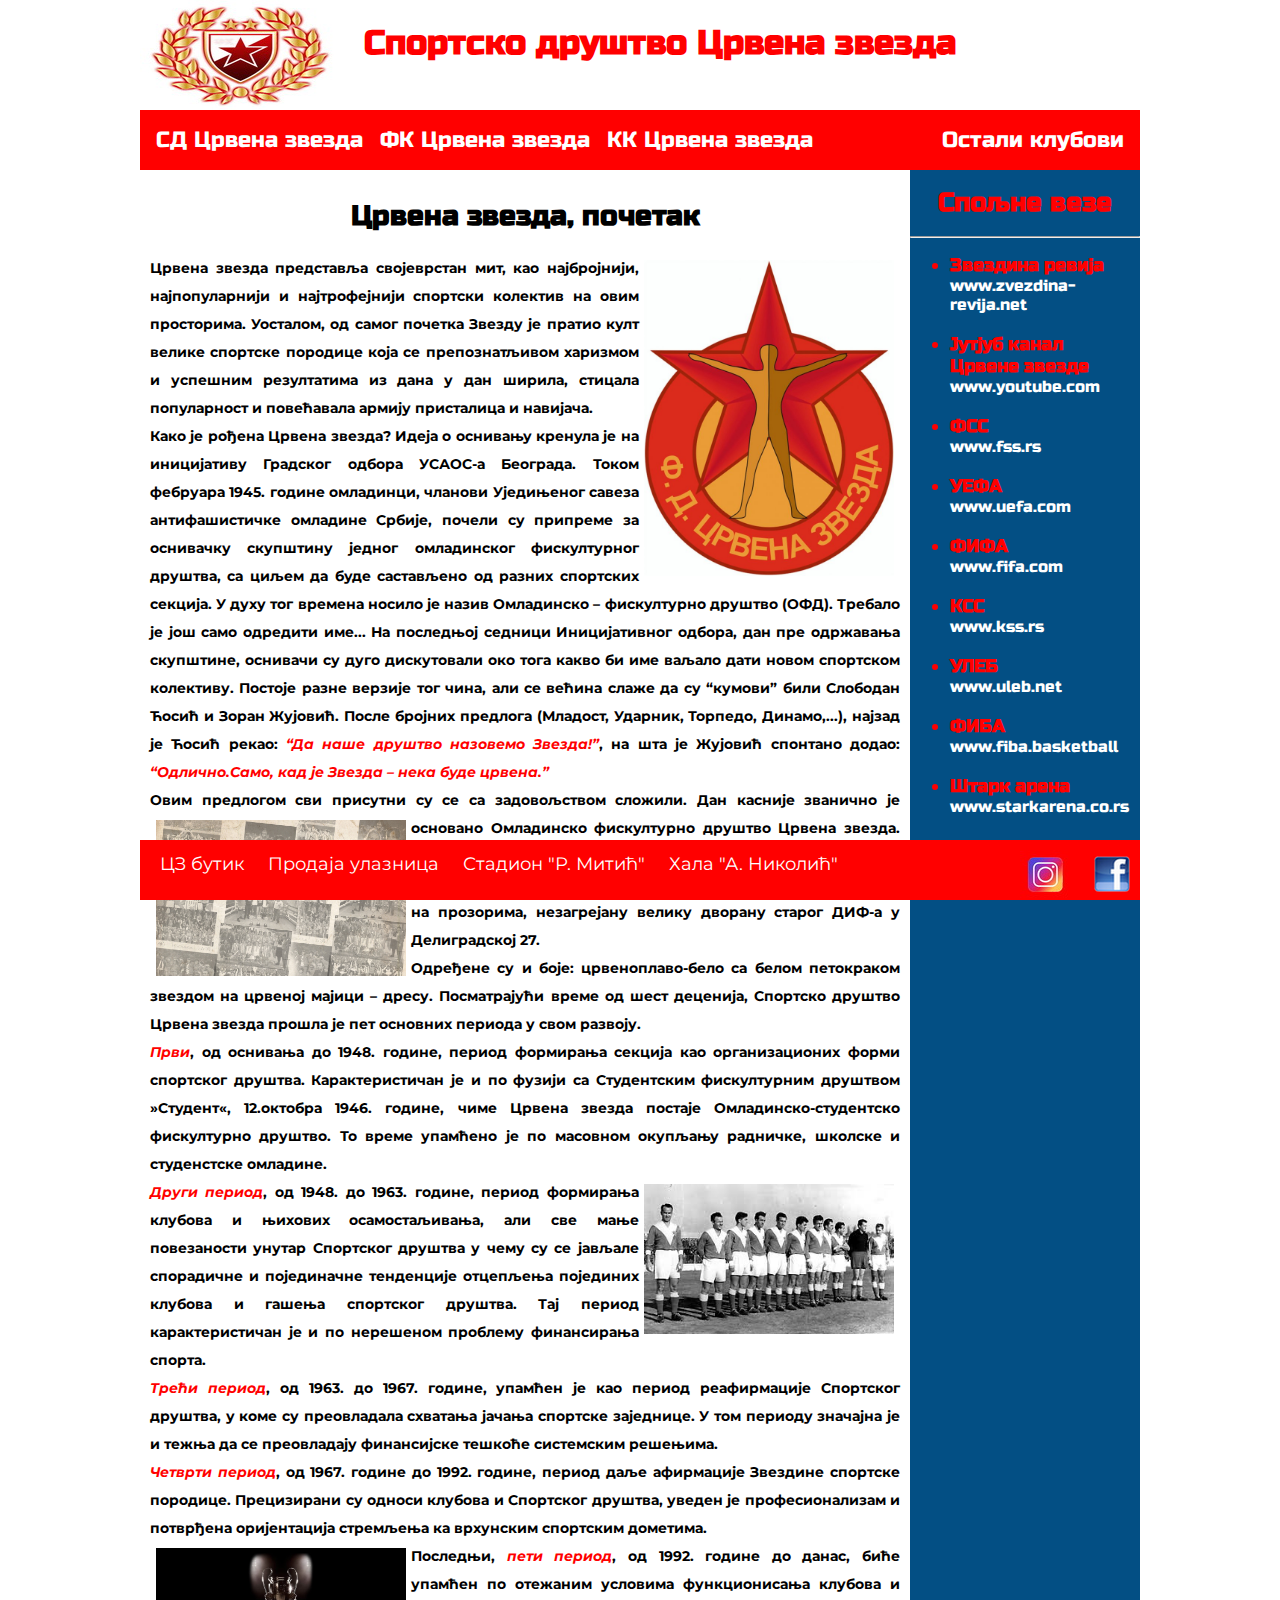
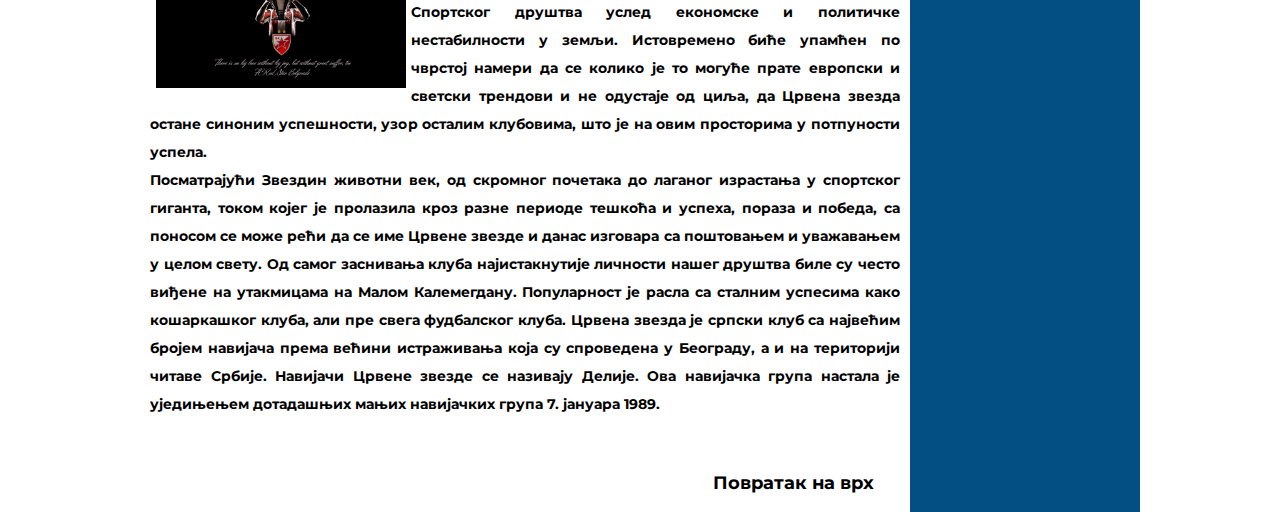
<file: Projekat1/index.html>
<!DOCTYPE Html>
<html>
<head>
<title>СД Црвена Звезда</title>
<meta charset="utf-8">
<meta name="description" content="Istorija sportskog drustva Crvena zvezda. Sve o fudbalskom, kosarkaskom i ostalim klubovima iz porodice Crvena zvezda">
<meta name="keywords" content="SD Crvena Zvezda,FK Crvena Zvezda, KK Crvena Zvezda, CZ, crveno beli, stadion, hala, cz butik ">
<meta name="author" content="Sasa Jaic">
<style>
body {
margin: 0 auto;
width: 1000px
}
</style>
<link href="https://fonts.googleapis.com/css?family=Cabin+Sketch|Encode+Sans+Condensed|Permanent+Marker|Poiret+One|Russo+One" rel="stylesheet">
<link href="https://fonts.googleapis.com/css?family=Montserrat|Open+Sans" rel="stylesheet">
<link rel="stylesheet" style="text/css" href="css/index.css">
</head>
<body>
<header>
<div id="headerImg"><img src="img/grb200x100.jpg" alt="Crvena zvezda"></div>
<h1 id="headerh1">Спортско друштво Црвена звезда</h1>

</header>
<nav>
<ul class="bar">

<li><a href="index.html">СД Црвена звезда</a></li>
<li><a href="FKCZ.html">ФК Црвена звезда</a></li>
<li><a href="KKCZ.html">КК Црвена звезда</a></li>
<li class="fon"><a  href="#">Остали клубови</a>
<ul class="padajuciBar">
<li><a href="https://sr.wikipedia.org/wiki/%D0%92%D0%9A_%D0%A6%D1%80%D0%B2%D0%B5%D0%BD%D0%B0_%D0%B7%D0%B2%D0%B5%D0%B7%D0%B4%D0%B0"target="_blank">Ватерполо клуб</a></li>
<li><a href="https://en.wikipedia.org/wiki/OK_Crvena_Zvezda"target="_blank">Одбојкашки клуб</a></li>
<li><a href="https://sr.wikipedia.org/wiki/%D0%90%D0%9A_%D0%A6%D1%80%D0%B2%D0%B5%D0%BD%D0%B0_%D0%B7%D0%B2%D0%B5%D0%B7%D0%B4%D0%B0"target="_blank">Атлетски клуб</a></li>
<li><a href="https://sr.wikipedia.org/sr-el/%D0%A2%D0%B5%D0%BA%D0%B2%D0%BE%D0%BD%D0%B4%D0%BE_%D0%BA%D0%BB%D1%83%D0%B1_%D0%A6%D1%80%D0%B2%D0%B5%D0%BD%D0%B0_%D0%B7%D0%B2%D0%B5%D0%B7%D0%B4%D0%B0"target="_blank">Теквондо клуб</a></li>
<li><a href="https://sr.wikipedia.org/wiki/%D0%8F%D0%9A_%D0%A6%D1%80%D0%B2%D0%B5%D0%BD%D0%B0_%D0%B7%D0%B2%D0%B5%D0%B7%D0%B4%D0%B0"target="_blank">Џудо клуб</a></li>
<li><a href="https://sr.wikipedia.org/wiki/%D0%A0%D0%9A_%D0%A6%D1%80%D0%B2%D0%B5%D0%BD%D0%B0_%D0%B7%D0%B2%D0%B5%D0%B7%D0%B4%D0%B0"target="_blank">Рукометни клуб</a></li>
<li><a href="https://en.wikipedia.org/wiki/TK_Crvena_Zvezda"target="_blank">Тениски клуб</a></li>
<li><a href="https://sr.wikipedia.org/sr-el/%D0%92%D0%B5%D1%81%D0%BB%D0%B0%D1%87%D0%BA%D0%B8_%D0%BA%D0%BB%D1%83%D0%B1_%D0%A6%D1%80%D0%B2%D0%B5%D0%BD%D0%B0_%D0%B7%D0%B2%D0%B5%D0%B7%D0%B4%D0%B0"target="_blank">Веслачки клуб</a></li>
<li><a href="https://sr.wikipedia.org/wiki/%D0%A1%D0%9A_%D0%A6%D1%80%D0%B2%D0%B5%D0%BD%D0%B0_%D0%B7%D0%B2%D0%B5%D0%B7%D0%B4%D0%B0"target="_blank">Стрељачки клуб</a></li>
<li><a href="https://sr.wikipedia.org/wiki/%D0%9F%D0%9A_%D0%A6%D1%80%D0%B2%D0%B5%D0%BD%D0%B0_%D0%B7%D0%B2%D0%B5%D0%B7%D0%B4%D0%B0"target="_blank">Пливачки клуб</a></li>
<li><a href="https://sr.wikipedia.org/sr-el/%D0%91%D0%BE%D0%BA%D1%81%D0%B5%D1%80%D1%81%D0%BA%D0%B8_%D0%BA%D0%BB%D1%83%D0%B1_%D0%A6%D1%80%D0%B2%D0%B5%D0%BD%D0%B0_%D0%B7%D0%B2%D0%B5%D0%B7%D0%B4%D0%B0"target="_blank">Бокс клуб</a></li>
<li><a href="https://sr.wikipedia.org/sr-el/%D0%A1%D0%9A%D0%A5%D0%9B_%D0%A6%D1%80%D0%B2%D0%B5%D0%BD%D0%B0_%D0%B7%D0%B2%D0%B5%D0%B7%D0%B4%D0%B0"target="_blank">Хокејашки клуб</a></li>
</ul>
</li>
</ul>
</nav>
<div class="container">

<div class="content">
<h1 class="h1content">Црвена звезда, почетак<h1>
<p><a href="https://xdn.tf.rs/2015/05/07/FK-Crvena-Zvezda-grb-2-670x848.jpg" target="_blank"><img id="imgRight" src="img/1aa.jpg" alt="znackacz"></a>
Црвена звезда представља својеврстан мит, као најбројнији, најпопуларнији и најтрофејнији спортски колектив на овим просторима. Уосталом, од самог почетка Звезду је пратио култ велике спортске породице која се препознатљивом харизмом и успешним резултатима из дана у дан ширила, стицала популарност и повећавала армију присталица и навијача.<br>
Како је рођена Црвена звезда? Идеја о оснивању кренула је на иницијативу Градског одбора УСАОС-а Београда. Током фебруара 1945. године омладинци, чланови Уједињеног савеза антифашистичке омладине Србије, почели су припреме за оснивачку скупштину једног омладинског фискултурног друштва, са циљем да буде састављено од разних спортских секција. У духу тог времена носило је назив Омладинско – фискултурно друштво (ОФД). Требало је још само одредити име...
На последњој седници Иницијативног одбора, дан пре одржавања скупштине, оснивачи су дуго дискутовали око тога какво би име ваљало дати новом спортском колективу. Постоје разне верзије тог чина, али се већина слаже да су “кумови” били Слободан Ћосић и Зоран Жујовић. После бројних предлога (Младост, Ударник, Торпедо, Динамо,...), најзад је Ћосић рекао: <em>“Да наше друштво назовемо Звезда!”</em>, на шта је Жујовић спонтано додао:
<em>“Одлично.Само, кад је Звезда – нека буде црвена.”</em> <br>Oвим предлогом сви присутни су се са задовољством сложили.
<a href="http://sd-crvenazvezda.net/wordpress/wp-content/uploads/2016/05/Pozadina4.jpg" target="_blank"><img id="imgLeft" src="img/1b.jpg" alt="albumcz"></a>
 Дан касније званично је основано Омладинско фискултурно друштво Црвена звезда. Тог 4.марта 1945.године, прохладно ветровито јутро није спречило многе београдске омладинце да напуне, без стакала на прозорима, незагрејану велику дворану старог ДИФ-а у Делиградској 27.<br>
Одређене су и боје: црвеноплаво-бело са белом петокраком звездом на црвеној мајици – дресу.

 Посматрајући време од шест деценија, Спортско друштво Црвена звезда прошла је пет основних периода у свом развоју.<br>
 <em>Први</em>, од оснивања до 1948. године, период формирања секција као организационих форми спортског друштва. Карактеристичан је и по фузији са Студентским фискултурним друштвом »Студент«, 12.октобра 1946. године, чиме Црвена звезда постаје Омладинско-студентско фискултурно друштво. То време упамћено је по масовном окупљању радничке, школске и студенстске омладине.<br><a href="http://i41.tinypic.com/10fqp9k.jpg" target="_blank"><img id="imgRight" src="img/1c.jpg" alt="timcz"></a>
 <em>Други период</em>, од 1948. до 1963. године, период формирања клубова и њихових осамостаљивања, али све мање повезаности унутар Спортског друштва у чему су се јављале спорадичне и појединачне тенденције отцепљења појединих клубова и гашења спортског друштва. Тај период карактеристичан је и по нерешеном проблему финансирања спорта.<br>
 <em>Трећи период</em>, од 1963. до 1967. године, упамћен је као период реафирмације Спортског друштва, у коме су преовладала схватања јачања спортске заједнице. У том периоду значајна је и тежња да се преовладају финансијске тешкоће системским решењима.<br>
 <em>Четврти период</em>, од 1967. године до 1992. године, период даље афирмације Звездине спортске породице. Прецизирани су односи клубова и Спортског друштва, уведен је професионализам и потврђена оријентација стремљења ка врхунским спортским дометима.
<br>
<a href="http://oi51.tinypic.com/2njgiyv.jpg" target="_blank"><img id="imgLeft" src="img/1d.jpg" alt="pehar91"></a>
 Последњи,<em> пети период</em>, од 1992. године до данас, биће упамћен по отежаним условима функционисања клубова и Спортског друштва услед економске и политичке нестабилности у земљи. Истовремено биће упамћен по чврстој намери да се колико је то могуће прате европски и светски трендови и не одустаје од циља, да Црвена звезда остане синоним успешности, узор осталим клубовима, што је на овим просторима у потпуности успела.<br>
 Посматрајући Звездин животни век, од скромног почетака до лаганог израстања у спортског гиганта, током којег је пролазила кроз разне периоде тешкоћа и успеха, пораза и победа, са поносом се може рећи да се име Црвене звезде и данас изговара са поштовањем и уважавањем у целом свету. 
 Од самог заснивања клуба најистакнутије личности нашег друштва биле су често виђене на утакмицама на Малом Калемегдану. Популарност је расла са сталним успесима како кошаркашког клуба, али пре свега фудбалског клуба. Црвена звезда је српски клуб са највећим бројем навијача према већини истраживања која су спроведена у Београду, а и на територији читаве Србије. Навијачи Црвене звезде се називају Делије. Ова навијачка група настала је уједињењем дотадашњих мањих навијачких група 7. јануара 1989.
</p>
<div id="buttonTop"><a class="toplook" href="#top">Повратак на врх</a></div>
</div>
<div class="sidebar">
<h1 class="h1sidebar">Спољне везе</h1>
<hr>
<ul class="sidelinks">
<li class="side">Звездина ревија</li>
<a href="http://sd-crvenazvezda.net/zvezdina-revija/" target="_blank">www.zvezdina-revija.net</a><br>
<br>
<li class="side">Јутјуб канал<br>Црвене звезде</li>
<a href="https://www.youtube.com/channel/UCgONdflkLRAluyngeXsmT4w" target="_blank">www.youtube.com</a><br>
<br>
<li class="side">ФСС</li>
<a href="http://www.fss.rs/" target="_blank">www.fss.rs</a><br>
<br>
<li class="side">УЕФА</li>
<a href="https://www.uefa.com/" target="_blank">www.uefa.com</a><br>
<br>
<li class="side">ФИФА</li>
<a href="https://www.fifa.com/worldcup/" target="_blank">www.fifa.com</a><br>
<br>
<li class="side">KСС</li>
<a href="http://www.kss.rs/" target="_blank">www.kss.rs</a><br>
<br>
<li class="side">УЛЕБ</li>
<a href="http://www.euroleague.net/" target="_blank">www.uleb.net</a><br>
<br>
<li class="side">ФИБА</li>
<a href="http://www.fiba.basketball/" target="_blank">www.fiba.basketball</a><br>
<br>
<li class="side">Штарк арена</li>
<a href="http://starkarena.co.rs/" target="_blank">www.starkarena.co.rs</a><br>
</ul>
</div>

</div>
<footer>
<p class="footer">
<span class="footer-links"><a href="http://www.redstarshop.rs/" target="_blank">ЦЗ бутик</a></span>
<span class="footer-links"><a href="http://www.eventim.rs/rs/ulaznice/sezonska-ulaznicavaucer-za-utakmice-fk-crvena-zvezda-beograd-stadion-57782/event.html" target="_blank">Продаја улазница</a></span>
<span class="footer-links"><a href="http://www.crvenazvezdafk.com/scc/stadion" target="_blank">Стадион "Р. Митић"</a></span>
<span class="footer-links"><a href="https://sr.wikipedia.org/sr-el/%D0%A5%D0%B0%D0%BB%D0%B0_%D0%90%D0%BB%D0%B5%D0%BA%D1%81%D0%B0%D0%BD%D0%B4%D0%B0%D1%80_%D0%9D%D0%B8%D0%BA%D0%BE%D0%BB%D0%B8%D1%9B" target="_blank">Хала "А. Николић"</a></span>
</span>
<a href="https://sr-rs.facebook.com/sdcz1945/" target="_blank"><img class="facefoot" src="img/Facebooklast.png"></a>
<a href="https://www.instagram.com/explore/locations/1021639584/sd-crvena-zvezda/" target="_blank"><img class="instafoot" src="img/instagramc.jpg"></a>
</p>

</footer>

</body>
</html>
</file>
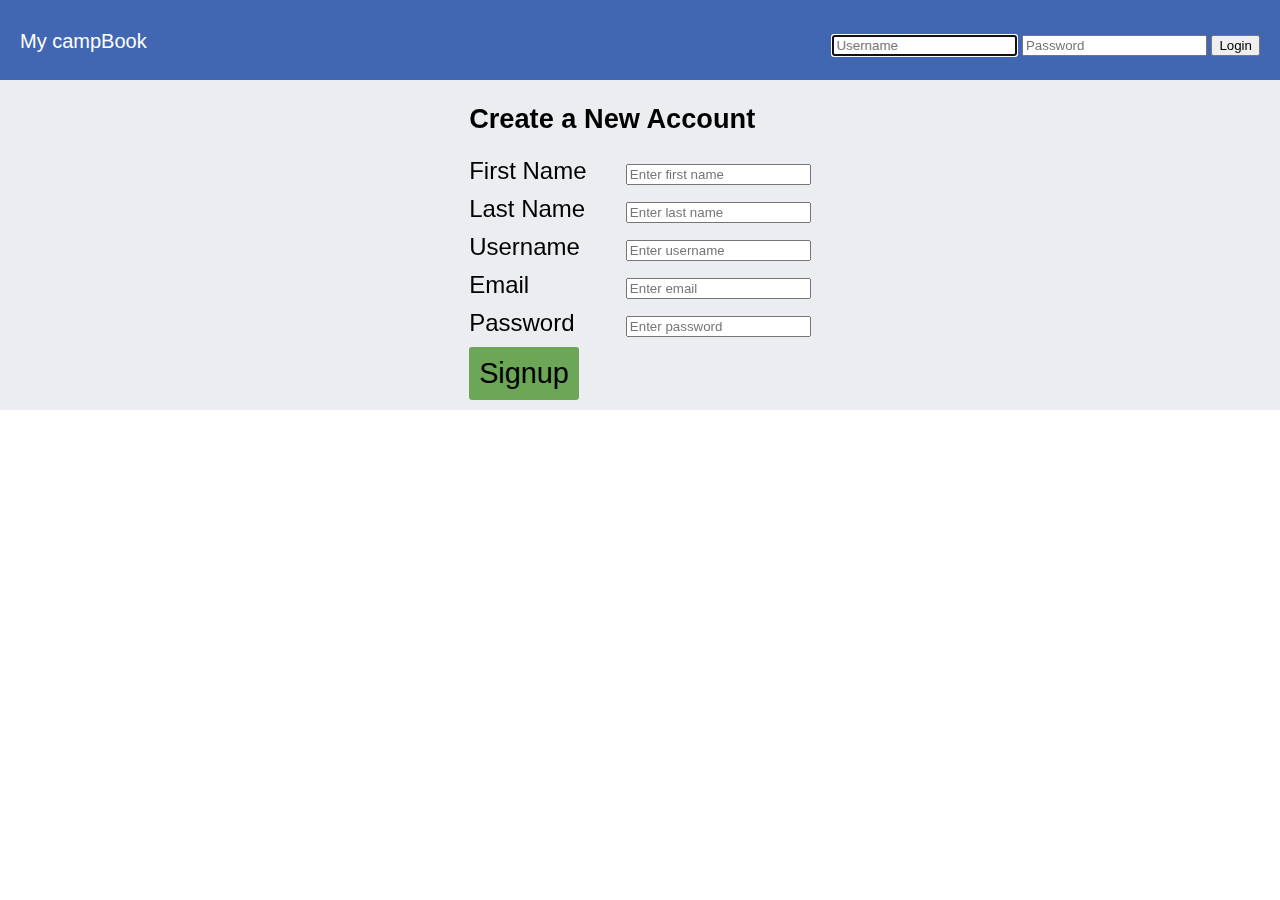
<file: Projekat-3/public_html/index.html>
<!DOCTYPE html>
<html>
    <head>
        <title>IT Bootcamp</title>
        <meta charset="UTF-8">
        <meta name="viewport" content="width=device-width, initial-scale=1.0">
        <link rel="stylesheet" type="text/css" href="css/main.css">
    </head>
    <body>
        <div class="container">
            <div class="header">
                <div class="brand">
                    My campBook
                </div>
                <div id="login-form">
                    <div id="login-error"></div>
                    <input type="text" id="login-username" placeholder="Username" autofocus/>
                    <input type="password" id="login-password" placeholder="Password" />
                    <button id="submit-signin" onclick="login()">Login</button>
                </div>
            </div>
            <div class="content">
                <div id="signup-form">
                    <h2>Create a New Account</h2>
                    <div id="success"></div>
                    <div id="errors"></div>
                    <div class="form-group">
                        <label>First Name</label>
                        <input type="text" id="first-name" placeholder="Enter first name" />
                    </div>
                    <div class="form-group">
                        <label>Last Name</label>
                        <input type="text" id="last-name" placeholder="Enter last name" />
                    </div>
                    <div class="form-group">
                        <label>Username</label>
                        <input type="text" id="username" placeholder="Enter username" />
                    </div>
                    <div class="form-group">
                        <label>Email</label>
                        <input type="text" id="email" placeholder="Enter email" />
                    </div>
                    <div class="form-group">
                        <label>Password</label>
                        <input type="password" id="password" placeholder="Enter password" />
                    </div>
                    <div class="form-group">
                        <button id="submit-signup" onclick="signup()">Signup</button>
                    </div>
                </div>
            </div>
        </div>
    </body>
    <script src="js/md5.min.js"></script>
    <script src="js/functions.js"></script>
    <script src="js/login.js"></script>
</html>
</file>
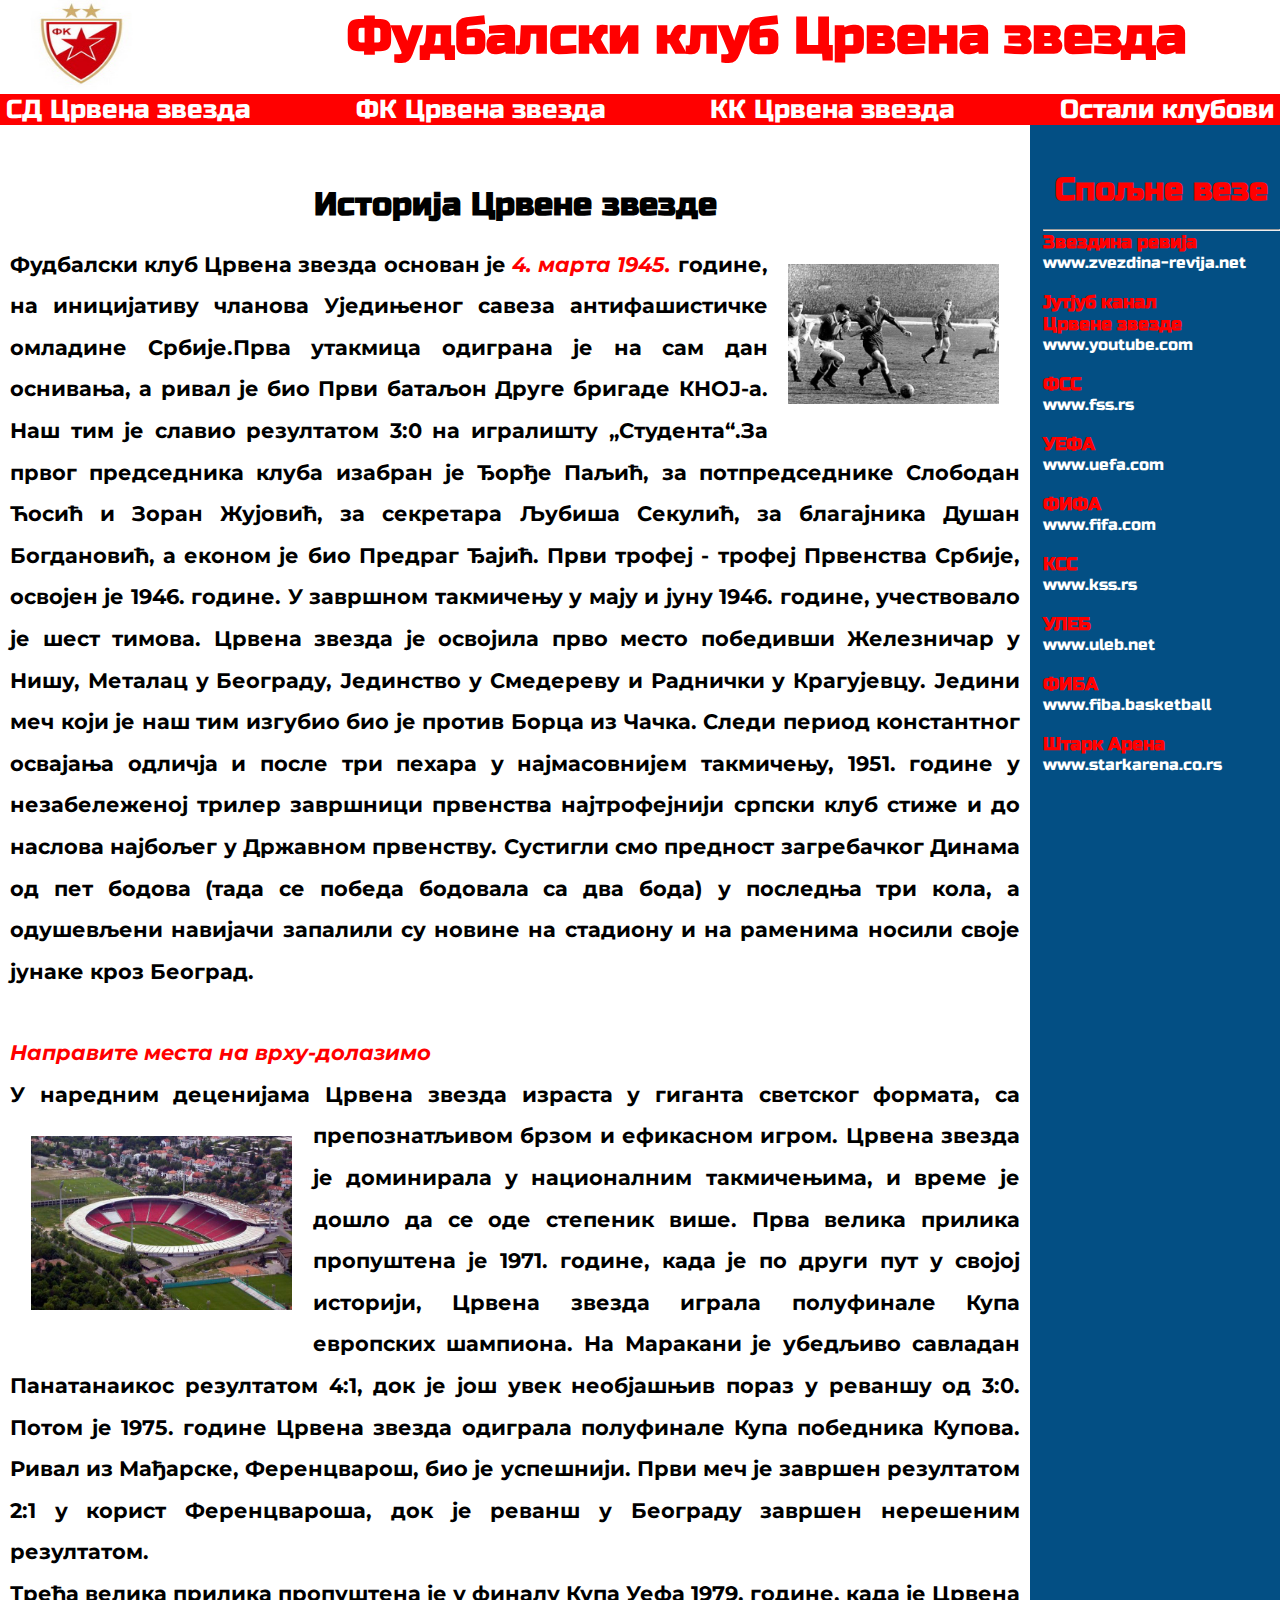
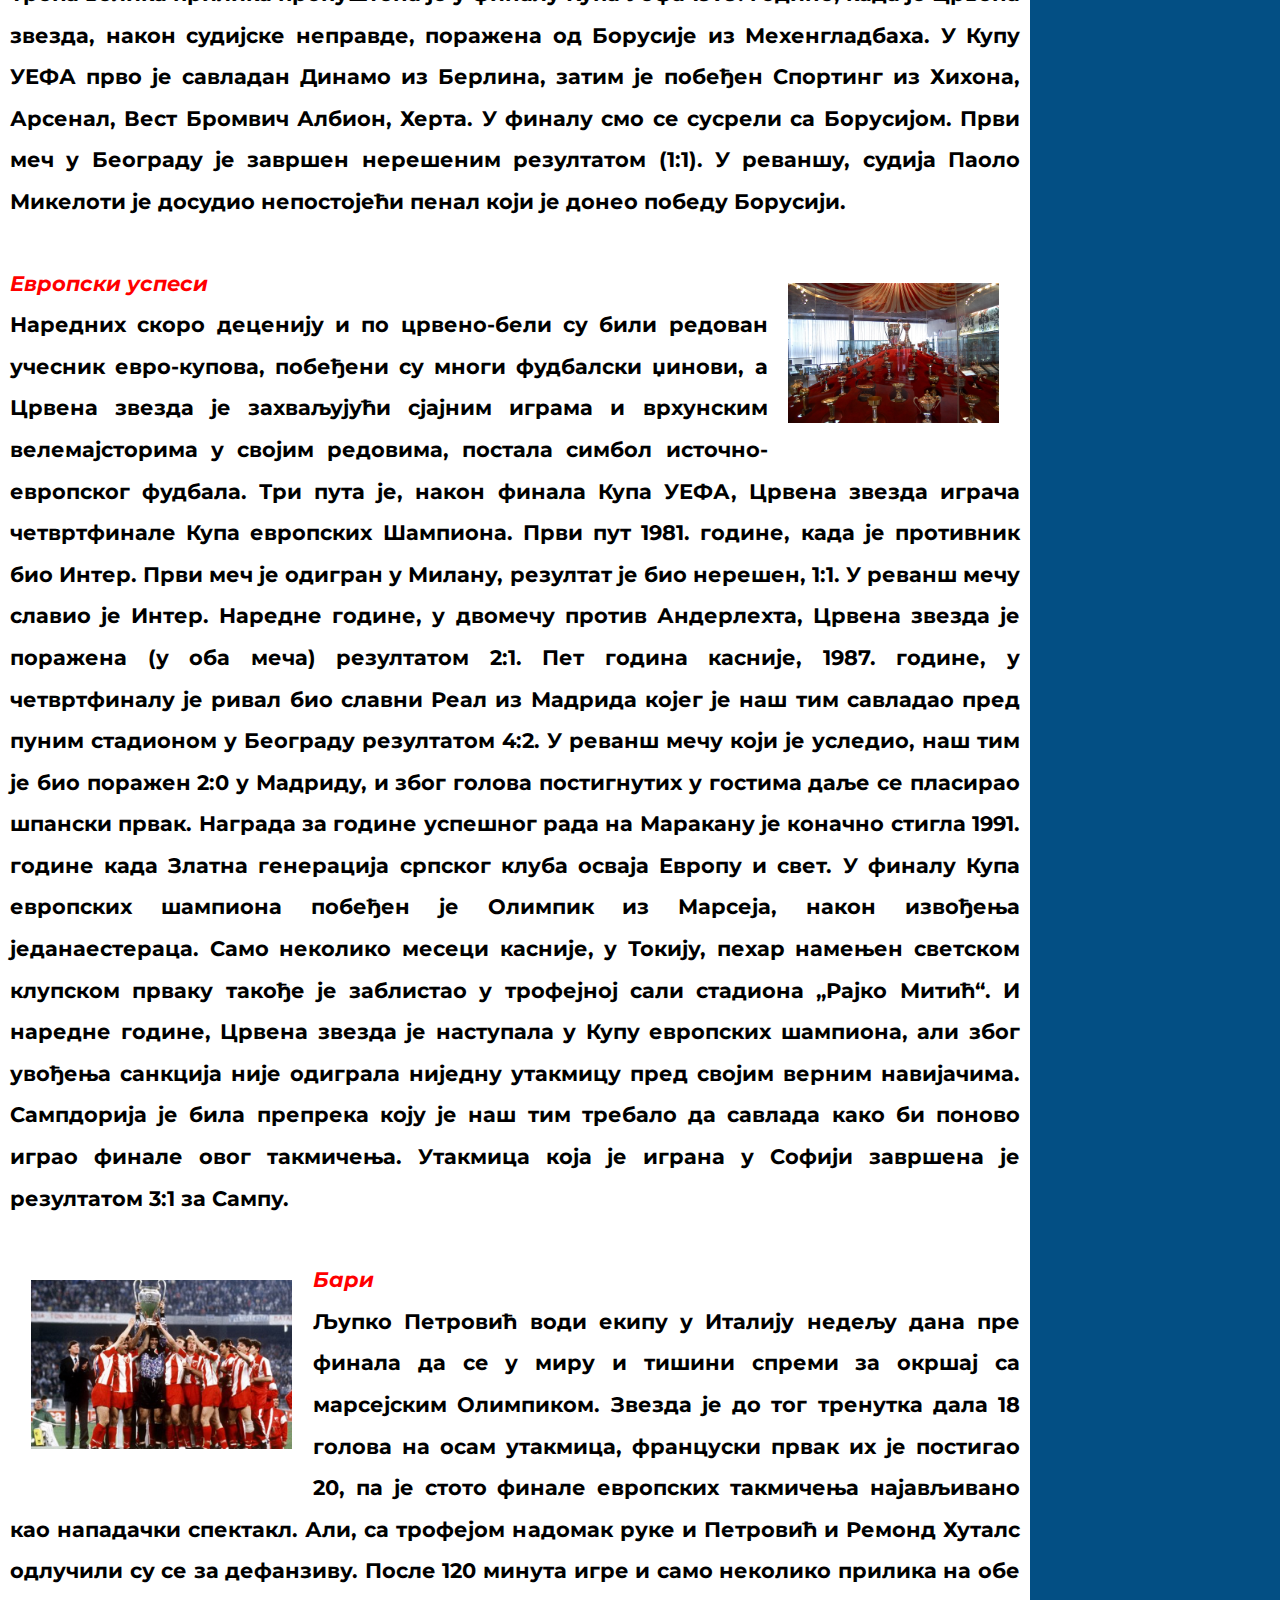
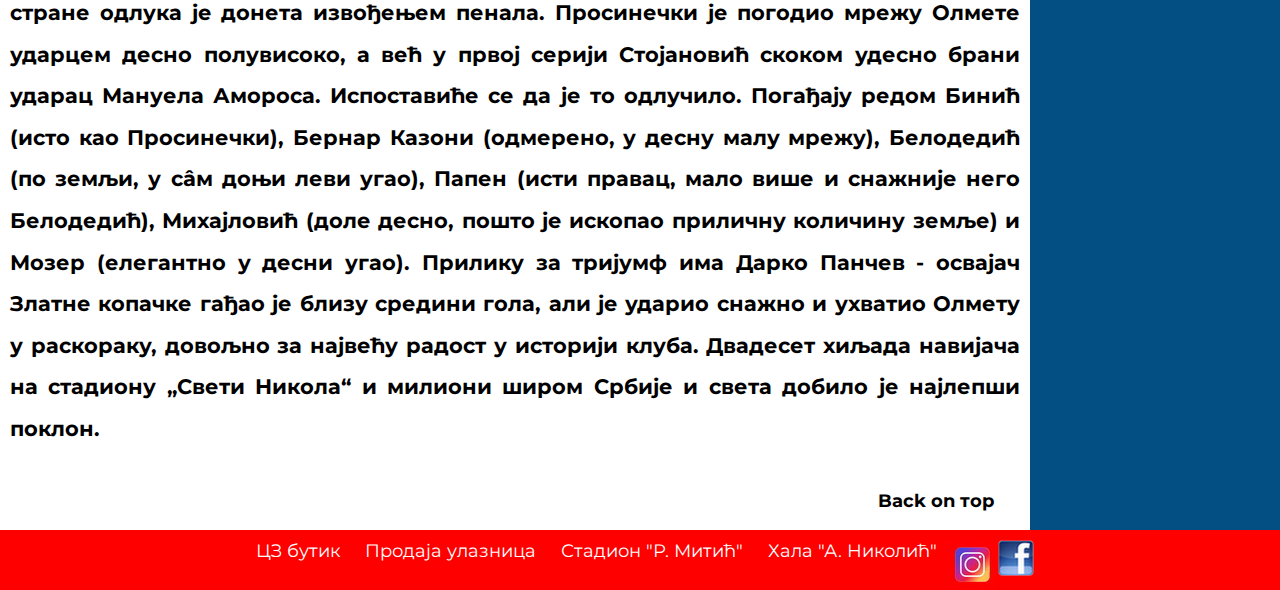
<file: Projekat-1.2/FKCZ1.html>
<!DOCTYPE Html>
<html>
<head>
<meta name="viewport" content="width=device-width, initial-scale=1.0">
<title>ФК Црвена Звезда</title>
<meta charset="utf-8">
<meta name="description" content="Istorija sportskog drustva crvena zvezda. Sve o fudbalskom, kosarkaskom i ostalim klubovima iz porodice crvena zvezda">
<meta name="keywords" content="SD Crvena Zvezda,FK Crvena Zvezda, KK Crvena Zvezda, CZ, crveno beli, stadion, hala, cz butik ">
<meta name="author" content="Sasa Jaic">

</style>
<link href="https://fonts.googleapis.com/css?family=Cabin+Sketch|Encode+Sans+Condensed|Permanent+Marker|Poiret+One|Russo+One" rel="stylesheet">
<link href="https://fonts.googleapis.com/css?family=Montserrat|Open+Sans" rel="stylesheet">
<link rel="stylesheet" style="text/css" href="css/index1.css">
</head>
<body>
<header>
<div id="headerImg"><img src="img/fkczpic.jpg" alt="Crvena zvezda"></div>
<h1 id="headerh1">Фудбалски клуб Црвена звезда</h1>

</header>
<nav>
<ul class="bar">

<li><a href="index1.html">СД Црвена звезда</a></li>
<li><a href="FKCZ1.html">ФК Црвена звезда</a></li>
<li><a href="KKCZ1.html">КК Црвена звезда</a></li>
<li class="fon"><a  href="#">Остали клубови</a>
<ul class="padajuciBar">
<li><a href="https://sr.wikipedia.org/wiki/%D0%92%D0%9A_%D0%A6%D1%80%D0%B2%D0%B5%D0%BD%D0%B0_%D0%B7%D0%B2%D0%B5%D0%B7%D0%B4%D0%B0"target="_blank">Ватерполо клуб</a></li>
<li><a href="https://en.wikipedia.org/wiki/OK_Crvena_Zvezda"target="_blank">Одбојкашки клуб</a></li>
<li><a href="https://sr.wikipedia.org/wiki/%D0%90%D0%9A_%D0%A6%D1%80%D0%B2%D0%B5%D0%BD%D0%B0_%D0%B7%D0%B2%D0%B5%D0%B7%D0%B4%D0%B0"target="_blank">Атлетски клуб</a></li>
<li><a href="https://sr.wikipedia.org/sr-el/%D0%A2%D0%B5%D0%BA%D0%B2%D0%BE%D0%BD%D0%B4%D0%BE_%D0%BA%D0%BB%D1%83%D0%B1_%D0%A6%D1%80%D0%B2%D0%B5%D0%BD%D0%B0_%D0%B7%D0%B2%D0%B5%D0%B7%D0%B4%D0%B0"target="_blank">Теквондо клуб</a></li>
<li><a href="https://sr.wikipedia.org/wiki/%D0%8F%D0%9A_%D0%A6%D1%80%D0%B2%D0%B5%D0%BD%D0%B0_%D0%B7%D0%B2%D0%B5%D0%B7%D0%B4%D0%B0"target="_blank">Џудо клуб</a></li>
<li><a href="https://sr.wikipedia.org/wiki/%D0%A0%D0%9A_%D0%A6%D1%80%D0%B2%D0%B5%D0%BD%D0%B0_%D0%B7%D0%B2%D0%B5%D0%B7%D0%B4%D0%B0"target="_blank">Рукометни клуб</a></li>
<li><a href="https://en.wikipedia.org/wiki/TK_Crvena_Zvezda"target="_blank">Тениски клуб</a></li>
<li><a href="https://sr.wikipedia.org/sr-el/%D0%92%D0%B5%D1%81%D0%BB%D0%B0%D1%87%D0%BA%D0%B8_%D0%BA%D0%BB%D1%83%D0%B1_%D0%A6%D1%80%D0%B2%D0%B5%D0%BD%D0%B0_%D0%B7%D0%B2%D0%B5%D0%B7%D0%B4%D0%B0"target="_blank">Веслачки клуб</a></li>
<li><a href="https://sr.wikipedia.org/wiki/%D0%A1%D0%9A_%D0%A6%D1%80%D0%B2%D0%B5%D0%BD%D0%B0_%D0%B7%D0%B2%D0%B5%D0%B7%D0%B4%D0%B0"target="_blank">Стрељачки клуб</a></li>
<li><a href="https://sr.wikipedia.org/wiki/%D0%9F%D0%9A_%D0%A6%D1%80%D0%B2%D0%B5%D0%BD%D0%B0_%D0%B7%D0%B2%D0%B5%D0%B7%D0%B4%D0%B0"target="_blank">Пливачки клуб</a></li>
<li><a href="https://sr.wikipedia.org/sr-el/%D0%91%D0%BE%D0%BA%D1%81%D0%B5%D1%80%D1%81%D0%BA%D0%B8_%D0%BA%D0%BB%D1%83%D0%B1_%D0%A6%D1%80%D0%B2%D0%B5%D0%BD%D0%B0_%D0%B7%D0%B2%D0%B5%D0%B7%D0%B4%D0%B0"target="_blank">Бокс клуб</a></li>
<li><a href="https://sr.wikipedia.org/sr-el/%D0%A1%D0%9A%D0%A5%D0%9B_%D0%A6%D1%80%D0%B2%D0%B5%D0%BD%D0%B0_%D0%B7%D0%B2%D0%B5%D0%B7%D0%B4%D0%B0"target="_blank">Хокејашки клуб</a></li>
</ul>
</li>
</ul>
</nav>
<main>

<section>
<h1 class="h1content">Историја Црвене звезде<h1>
<article>
<a href="http://www.crvenazvezdafk.com/thumbs/upload/Page/Image/2016_04//540z358_540-slika.jpg" target="_blank"><img id="imgRight" src="img/2a.jpg" alt="staritimcz"></a>
Фудбалски клуб Црвена звезда основан је <em>4. марта 1945.</em> године, на иницијативу чланова Уједињеног савеза антифашистичке омладине Србије.Прва утакмица одиграна је на сам дан оснивања, а ривал је био Први батаљон Друге бригаде КНОЈ-а. Наш тим је славио резултатом 3:0 на игралишту „Студента“.За првог председника клуба изабран је Ђорђе Паљић, за потпредседнике Слободан Ћосић и Зоран Жујовић, за секретара Љубиша Секулић, за благајника Душан Богдановић, а економ је био Предраг Ђајић.
Први трофеј - трофеј Првенства Србије, освојен је 1946. године. У завршном такмичењу у мају и јуну 1946. године, учествовало је шест тимова. Црвена звезда је освојила прво место победивши Железничар у Нишу, Металац у Београду, Јединство у Смедереву и Раднички у Крагујевцу. Једини меч који је наш тим изгубио био је  против Борца из Чачка.  
Следи период константног освајања одличја и после три пехара у најмасовнијем такмичењу, 1951. године у незабележеној трилер завршници првенства најтрофејнији српски клуб стиже и до наслова најбољег у Државном првенству. Сустигли смо предност загребачког Динама од пет бодова (тада се победа бодовала са два бода) у последња три кола, а одушевљени навијачи запалили су новине на стадиону и на раменима носили своје јунаке кроз Београд.</article>
<article>
<em>Направите места на врху-долазимо</em><br> У наредним деценијама Црвена звезда израста у гиганта светског формата, са препознатљивом брзом и ефикасном игром.
<a href="https://upload.wikimedia.org/wikipedia/commons/a/a3/Fk_Red_Star_stadium.jpg" target="_blank"><img id="imgLeft" src="img/2b.jpg" alt="stadioncz"></a>
Црвена звезда је доминирала у националним такмичењима, и време је дошло да се оде степеник више. Прва велика прилика пропуштена је 1971. године, када је по други пут у својој историји, Црвена звезда играла полуфинале Купа европских шампиона. На Маракани је убедљиво савладан Панатанаикос резултатом 4:1, док је још увек необјашњив пораз у реваншу од 3:0. Потом је 1975. године Црвена звезда одиграла полуфинале Купа победника Купова. Ривал из Мађарске, Ференцварош, био је успешнији. Први меч је завршен резултатом 2:1 у корист Ференцвароша, док је реванш у Београду завршен нерешеним резултатом.<br>Трећа велика прилика пропуштена је у финалу Купа Уефа 1979. године, када је Црвена звезда, након судијске неправде, поражена од Борусије из Мехенгладбаха. У Купу УЕФА прво је савладан Динамо из Берлина, затим је побеђен Спортинг из Хихона, Арсенал, Вест Бромвич Албион, Херта. У финалу смо се сусрели са Борусијом. Први меч у Београду је завршен нерешеним резултатом (1:1). У реваншу, судија  Паоло Микелоти је досудио непостојећи пенал који је донео победу Борусији.
</article>
<article>
<a href="http://belgradespots.com/wp-content/uploads/job-manager-uploads/main_image/2018/03/dsc_8146.jpg" target="_blank"><img id="imgRight" src="img/2c.jpg" alt="trofejicz"></a>
<em>Европски успеси</em><br> Наредних скоро деценију и по црвено-бели су били редован учесник евро-купова, побеђени су многи фудбалски џинови, а Црвена звезда је захваљујући сјајним играма и врхунским велемајсторима у својим редовима, постала симбол источно-европског фудбала. Три пута је, након финала Купа УЕФА, Црвена звезда играча четвртфинале Купа европских Шампиона. Први пут 1981. године, када је противник био Интер. Први меч је одигран у Милану, резултат је био нерешен, 1:1. У реванш мечу славио је Интер. Наредне године, у двомечу против Андерлехта, Црвена звезда је поражена (у оба меча) резултатом 2:1. Пет година касније, 1987. године, у четвртфиналу је ривал био славни Реал из Мадрида којег је наш тим савладао пред пуним стадионом у Београду резултатом 4:2. У реванш мечу који је уследио, наш тим је био поражен 2:0 у Мадриду, и због голова постигнутих у гостима даље се пласирао шпански првак.
 Награда за године успешног рада на Маракану је коначно стигла 1991. године када Златна генерација српског клуба осваја Европу и свет. У финалу Купа европских шампиона побеђен је Олимпик из Марсеја, након извођења једанаестераца. Само неколико месеци касније, у Токију, пехар намењен светском клупском прваку такође је заблистао у трофејној сали стадиона „Рајко Митић“. И наредне године, Црвена звезда је наступала у Купу европских шампиона, али због увођења санкција није одиграла ниједну утакмицу пред својим верним навијачима. Сампдорија је била препрека коју је наш тим требало да савлада како би поново играо финале овог такмичења. Утакмица која је играна у Софији завршена је резултатом 3:1 за Сампу.
 </article>
 <article>
<a href="https://www.kosmo.at/wp-content/uploads/2016/05/Roter-Stern-Belgrad.jpg?x12858" target="_blank"><img id="imgLeft" src="img/2d.jpg" alt="bari91"></a>
<em>Бари</em><br>
Љупко Петровић води екипу у Италију недељу дана пре финала да се у миру и тишини спреми за окршај са марсејским Олимпиком. Звезда је до тог тренутка дала 18 голова на осам утакмица, француски првак их је постигао 20, па је стото финале европских такмичења најављивано као нападачки спектакл. Али, са трофејом надомак руке и Петровић и Ремонд Хуталс одлучили су се за дефанзиву.
После 120 минута игре и само неколико прилика на обе стране одлука је донета извођењем пенала. Просинечки је погодио мрежу Олмете ударцем десно полувисоко, а већ у првој серији Стојановић скоком удесно брани ударац Мануела Амороса. Испоставиће се да је то одлучило. Погађају редом Бинић (исто као Просинечки), Бернар Казони (одмерено, у десну малу мрежу), Белодедић (по земљи, у сâм доњи леви угао), Папен (исти правац, мало више и снажније него Белодедић), Михајловић (доле десно, пошто је ископао приличну количину земље) и Мозер (елегантно у десни угао).
Прилику за тријумф има Дарко Панчев - освајач Златне копачке гађао је близу средини гола, али је ударио снажно и ухватио Олмету у раскораку, довољно за највећу радост у историји клуба. Двадесет хиљада навијача на стадиону „Свети Никола“ и милиони широм Србије и света добило је најлепши поклон.
</article>

<div id="buttonTop"><a class="toplook" href="#top">Back on тop</a></div>
</section>
<aside>
<h1 class="h1sidebar">Спољне везе</h1>
<hr>
<ul class="sidelinks">
<li class="side">Звездина ревија</li>
<a href="http://sd-crvenazvezda.net/zvezdina-revija/" target="_blank">www.zvezdina-revija.net</a><br>
<br>
<li class="side">Јутјуб канал<br>Црвене звезде</li>
<a href="https://www.youtube.com/channel/UCgONdflkLRAluyngeXsmT4w" target="_blank">www.youtube.com</a><br>
<br>
<li class="side">ФСС</li>
<a href="http://www.fss.rs/" target="_blank">www.fss.rs</a><br>
<br>
<li class="side">УЕФА</li>
<a href="https://www.uefa.com/" target="_blank">www.uefa.com</a><br>
<br>
<li class="side">ФИФА</li>
<a href="https://www.fifa.com/worldcup/" target="_blank">www.fifa.com</a><br>
<br>
<li class="side">KСС</li>
<a href="http://www.kss.rs/" target="_blank">www.kss.rs</a><br>
<br>
<li class="side">УЛЕБ</li>
<a href="http://www.euroleague.net/" target="_blank">www.uleb.net</a><br>
<br>
<li class="side">ФИБА</li>
<a href="http://www.fiba.basketball/" target="_blank">www.fiba.basketball</a><br>
<br>
<li class="side">Штарк Арена</li>
<a href="http://starkarena.co.rs/" target="_blank">www.starkarena.co.rs</a><br>
</ul>
</aside>

</main>
<footer>
<p class="footer">
<span class="footer-links"><a href="http://www.redstarshop.rs/" target="_blank">ЦЗ бутик</a></span>
<span class="footer-links"><a href="http://www.eventim.rs/rs/ulaznice/sezonska-ulaznicavaucer-za-utakmice-fk-crvena-zvezda-beograd-stadion-57782/event.html" target="_blank">Продаја улазница</a></span>
<span class="footer-links"><a href="http://www.crvenazvezdafk.com/scc/stadion" target="_blank">Стадион "Р. Митић"</a></span>
<span class="footer-links"><a href="https://sr.wikipedia.org/sr-el/%D0%A5%D0%B0%D0%BB%D0%B0_%D0%90%D0%BB%D0%B5%D0%BA%D1%81%D0%B0%D0%BD%D0%B4%D0%B0%D1%80_%D0%9D%D0%B8%D0%BA%D0%BE%D0%BB%D0%B8%D1%9B" target="_blank">Хала "А. Николић"</a></span>
</span>
<a href="https://sr-rs.facebook.com/crvenazvezdafk/" target="_blank"><img class="facefoot" src="img/Facebooklast.png"></a>
<a href="https://www.instagram.com/crvenazvezdafk/?hl=sr" target="_blank"><img class="instafoot" src="img/instagramc.jpg"></a>
</p>

</footer>

</body>
</html>
</file>
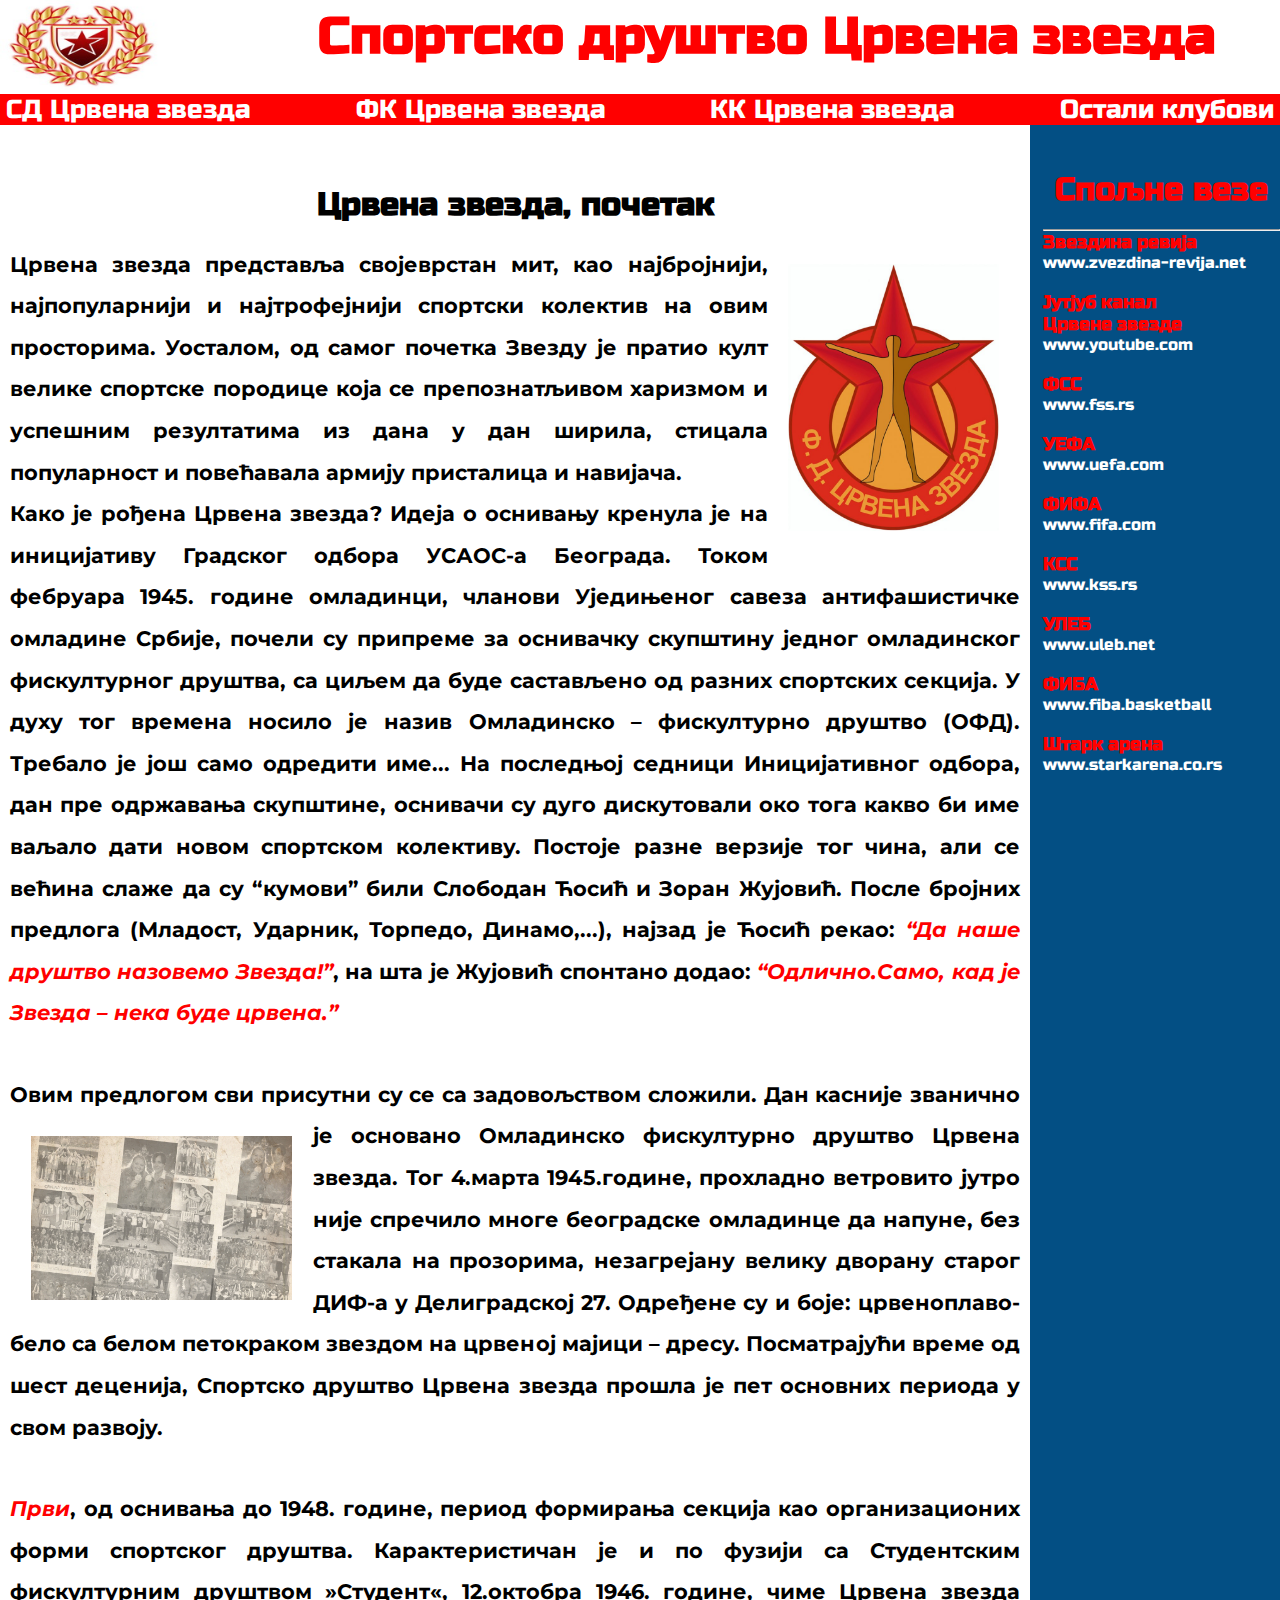
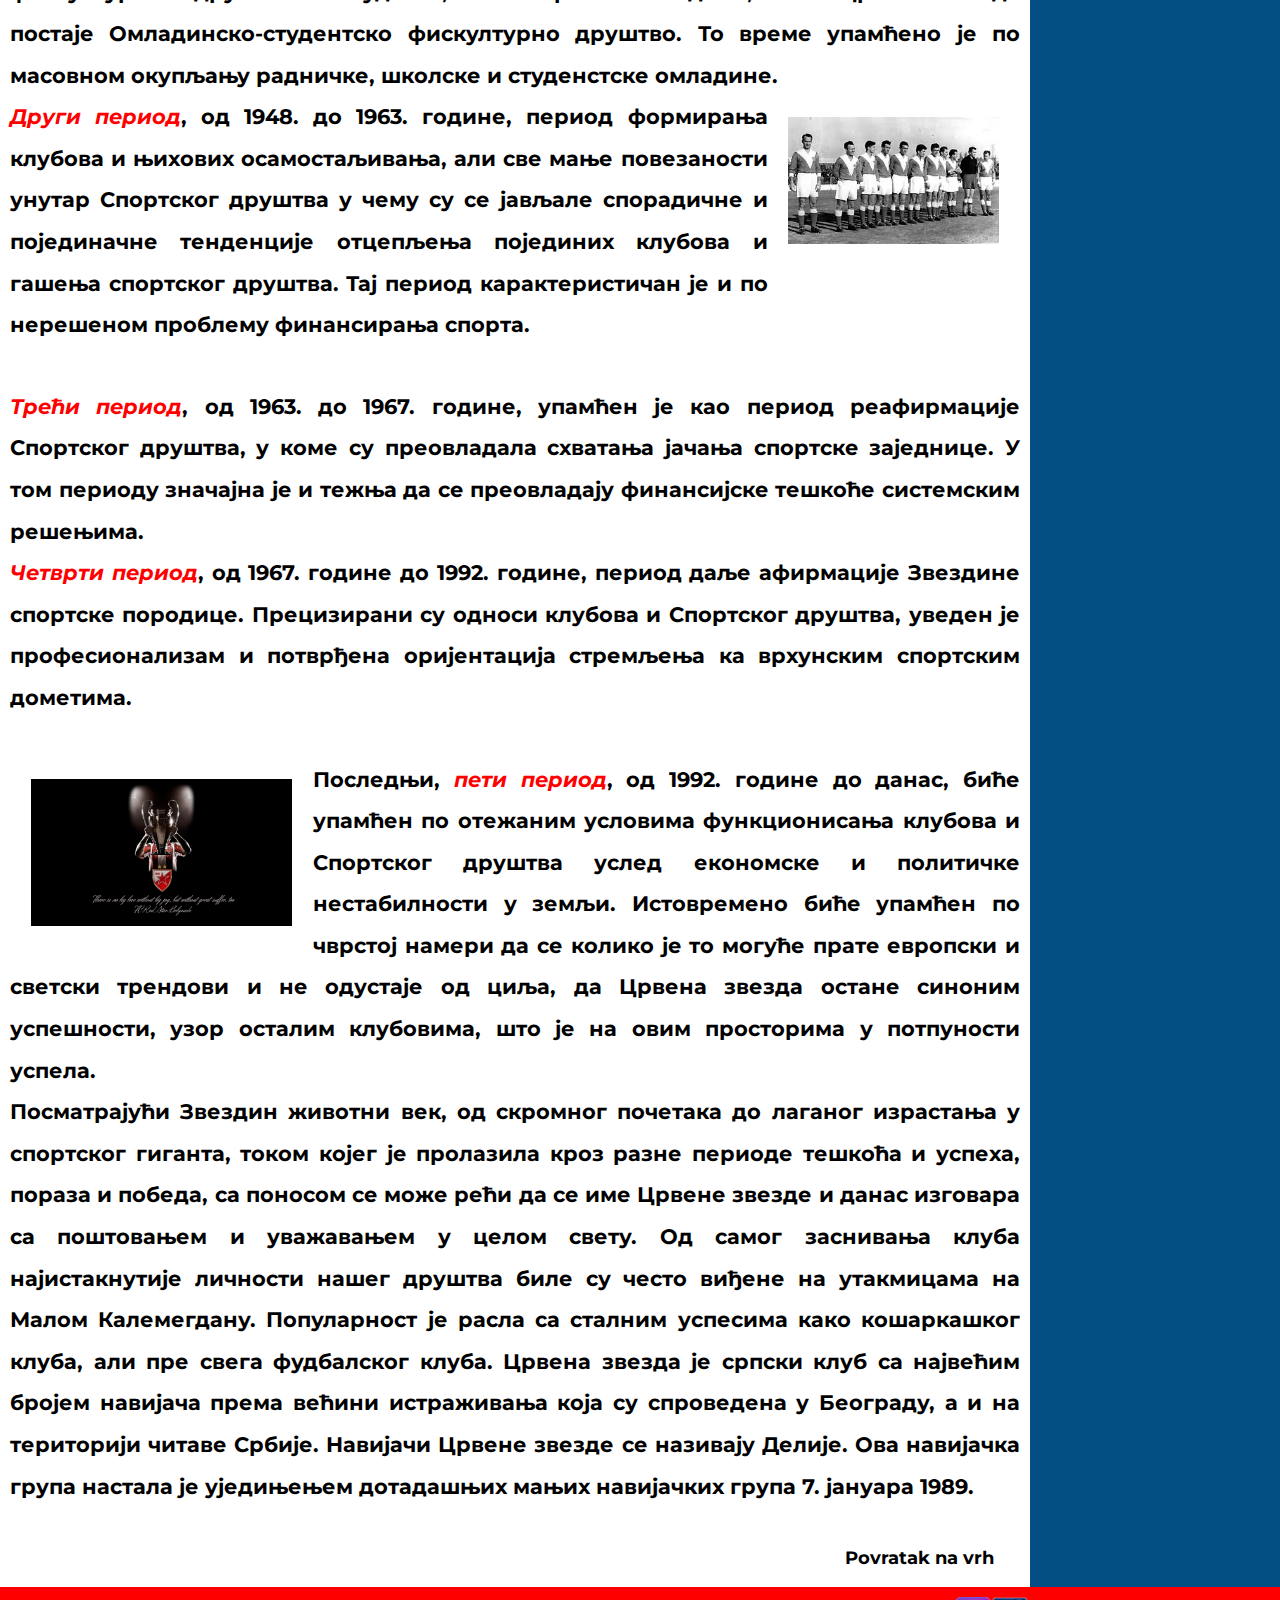
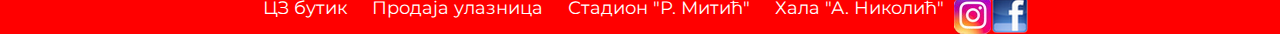
<file: Projekat-1.2/index1.html>
<!DOCTYPE Html>
<html>
<head>
<meta name="viewport" content="width=device-width, initial-scale=1.0">
<title>СД Црвена Звезда</title>
<meta charset="utf-8">
<meta name="description" content="Istorija sportskog drustva crvena zvezda. Sve o fudbalskom, kosarkaskom i ostalim klubovima iz porodice crvena zvezda">
<meta name="keywords" content="SD Crvena Zvezda,FK Crvena Zvezda, KK Crvena Zvezda, CZ, crveno beli, stadion, hala, cz butik ">
<meta name="author" content="Sasa Jaic">

<link href="https://fonts.googleapis.com/css?family=Cabin+Sketch|Encode+Sans+Condensed|Permanent+Marker|Poiret+One|Russo+One" rel="stylesheet">
<link href="https://fonts.googleapis.com/css?family=Montserrat|Open+Sans" rel="stylesheet">
<link rel="stylesheet" type="text/css" href="css/index1.css">
</head>
<body>
<header>
<div id="headerImg"><img src="img/grb200x100.jpg" alt="Crvena zvezda"></div>
<h1 id="headerh1">Спортско друштво Црвена звезда</h1>

</header>
<nav>
<ul class="bar">

<li><a href="index1.html">СД Црвена звезда</a></li>
<li><a href="FKCZ1.html">ФК Црвена звезда</a></li>
<li><a href="KKCZ1.html">КК Црвена звезда</a></li>
<li class="fon"><a  href="#">Остали клубови</a>
<ul class="padajuciBar">
<li>
<a href="https://sr.wikipedia.org/wiki/%D0%92%D0%9A_%D0%A6%D1%80%D0%B2%D0%B5%D0%BD%D0%B0_%D0%B7%D0%B2%D0%B5%D0%B7%D0%B4%D0%B0"target="_blank">Ватерполо клуб</a></li>
<li><a href="https://en.wikipedia.org/wiki/OK_Crvena_Zvezda"target="_blank">Одбојкашки клуб</a></li>
<li><a href="https://sr.wikipedia.org/wiki/%D0%90%D0%9A_%D0%A6%D1%80%D0%B2%D0%B5%D0%BD%D0%B0_%D0%B7%D0%B2%D0%B5%D0%B7%D0%B4%D0%B0"target="_blank">Атлетски клуб</a></li>
<li><a href="https://sr.wikipedia.org/sr-el/%D0%A2%D0%B5%D0%BA%D0%B2%D0%BE%D0%BD%D0%B4%D0%BE_%D0%BA%D0%BB%D1%83%D0%B1_%D0%A6%D1%80%D0%B2%D0%B5%D0%BD%D0%B0_%D0%B7%D0%B2%D0%B5%D0%B7%D0%B4%D0%B0"target="_blank">Теквондо клуб</a></li>
<li><a href="https://sr.wikipedia.org/wiki/%D0%8F%D0%9A_%D0%A6%D1%80%D0%B2%D0%B5%D0%BD%D0%B0_%D0%B7%D0%B2%D0%B5%D0%B7%D0%B4%D0%B0"target="_blank">Џудо клуб</a></li>
<li><a href="https://sr.wikipedia.org/wiki/%D0%A0%D0%9A_%D0%A6%D1%80%D0%B2%D0%B5%D0%BD%D0%B0_%D0%B7%D0%B2%D0%B5%D0%B7%D0%B4%D0%B0"target="_blank">Рукометни клуб</a></li>
<li><a href="https://en.wikipedia.org/wiki/TK_Crvena_Zvezda"target="_blank">Тениски клуб</a></li>
<li><a href="https://sr.wikipedia.org/sr-el/%D0%92%D0%B5%D1%81%D0%BB%D0%B0%D1%87%D0%BA%D0%B8_%D0%BA%D0%BB%D1%83%D0%B1_%D0%A6%D1%80%D0%B2%D0%B5%D0%BD%D0%B0_%D0%B7%D0%B2%D0%B5%D0%B7%D0%B4%D0%B0"target="_blank">Веслачки клуб</a></li>
<li><a href="https://sr.wikipedia.org/wiki/%D0%A1%D0%9A_%D0%A6%D1%80%D0%B2%D0%B5%D0%BD%D0%B0_%D0%B7%D0%B2%D0%B5%D0%B7%D0%B4%D0%B0"target="_blank">Стрељачки клуб</a></li>
<li><a href="https://sr.wikipedia.org/wiki/%D0%9F%D0%9A_%D0%A6%D1%80%D0%B2%D0%B5%D0%BD%D0%B0_%D0%B7%D0%B2%D0%B5%D0%B7%D0%B4%D0%B0"target="_blank">Пливачки клуб</a></li>
<li><a href="https://sr.wikipedia.org/sr-el/%D0%91%D0%BE%D0%BA%D1%81%D0%B5%D1%80%D1%81%D0%BA%D0%B8_%D0%BA%D0%BB%D1%83%D0%B1_%D0%A6%D1%80%D0%B2%D0%B5%D0%BD%D0%B0_%D0%B7%D0%B2%D0%B5%D0%B7%D0%B4%D0%B0"target="_blank">Бокс клуб</a></li>
<li><a href="https://sr.wikipedia.org/sr-el/%D0%A1%D0%9A%D0%A5%D0%9B_%D0%A6%D1%80%D0%B2%D0%B5%D0%BD%D0%B0_%D0%B7%D0%B2%D0%B5%D0%B7%D0%B4%D0%B0"target="_blank">Хокејашки клуб</a></li>
</ul>
</li>
</ul>
</nav>

<main>
<section>
<h1 class="h1content">Црвена звезда, почетак<h1>
<article>
<a href="https://xdn.tf.rs/2015/05/07/FK-Crvena-Zvezda-grb-2-670x848.jpg" target="_blank"><img id="imgRight" src="img/1aa.jpg" alt="znackacz"></a>
Црвена звезда представља својеврстан мит, као најбројнији, најпопуларнији и најтрофејнији спортски колектив на овим просторима. Уосталом, од самог почетка Звезду је пратио култ велике спортске породице која се препознатљивом харизмом и успешним резултатима из дана у дан ширила, стицала популарност и повећавала армију присталица и навијача.<br>
Како је рођена Црвена звезда? Идеја о оснивању кренула је на иницијативу Градског одбора УСАОС-а Београда. Током фебруара 1945. године омладинци, чланови Уједињеног савеза антифашистичке омладине Србије, почели су припреме за оснивачку скупштину једног омладинског фискултурног друштва, са циљем да буде састављено од разних спортских секција. У духу тог времена носило је назив Омладинско – фискултурно друштво (ОФД). Требало је још само одредити име...
На последњој седници Иницијативног одбора, дан пре одржавања скупштине, оснивачи су дуго дискутовали око тога какво би име ваљало дати новом спортском колективу. Постоје разне верзије тог чина, али се већина слаже да су “кумови” били Слободан Ћосић и Зоран Жујовић. После бројних предлога (Младост, Ударник, Торпедо, Динамо,...), најзад је Ћосић рекао: <em>“Да наше друштво назовемо Звезда!”</em>, на шта је Жујовић спонтано додао:
<em>“Одлично.Само, кад је Звезда – нека буде црвена.”</em> <br>
</article>
<article>
Oвим предлогом сви присутни су се са задовољством сложили.
<a href="http://sd-crvenazvezda.net/wordpress/wp-content/uploads/2016/05/Pozadina4.jpg" target="_blank"><img id="imgLeft" src="img/1b.jpg" alt="albumcz"></a>
 Дан касније званично је основано Омладинско фискултурно друштво Црвена звезда. Тог 4.марта 1945.године, прохладно ветровито јутро није спречило многе београдске омладинце да напуне, без стакала на прозорима, незагрејану велику дворану старог ДИФ-а у Делиградској 27.
Одређене су и боје: црвеноплаво-бело са белом петокраком звездом на црвеној мајици – дресу.
Посматрајући време од шест деценија, Спортско друштво Црвена звезда прошла је пет основних периода у свом развоју.<br>
 </article>
 <article>
 <em>Први</em>, од оснивања до 1948. године, период формирања секција као организационих форми спортског друштва. Карактеристичан је и по фузији са Студентским фискултурним друштвом »Студент«, 12.октобра 1946. године, чиме Црвена звезда постаје Омладинско-студентско фискултурно друштво. То време упамћено је по масовном окупљању радничке, школске и студенстске омладине.<br><a href="http://i41.tinypic.com/10fqp9k.jpg" target="_blank"><img id="imgRight" src="img/1c.jpg" alt="timcz"></a>
 <em>Други период</em>, од 1948. до 1963. године, период формирања клубова и њихових осамостаљивања, али све мање повезаности унутар Спортског друштва у чему су се јављале спорадичне и појединачне тенденције отцепљења појединих клубова и гашења спортског друштва. Тај период карактеристичан је и по нерешеном проблему финансирања спорта.<br>
 </article>
 <article>
 <em>Трећи период</em>, од 1963. до 1967. године, упамћен је као период реафирмације Спортског друштва, у коме су преовладала схватања јачања спортске заједнице. У том периоду значајна је и тежња да се преовладају финансијске тешкоће системским решењима.<br>
 <em>Четврти период</em>, од 1967. године до 1992. године, период даље афирмације Звездине спортске породице. Прецизирани су односи клубова и Спортског друштва, уведен је професионализам и потврђена оријентација стремљења ка врхунским спортским дометима.
<br>
</article>
<article>
<a href="http://oi51.tinypic.com/2njgiyv.jpg" target="_blank"><img id="imgLeft" src="img/1d.jpg" alt="pehar91"></a>
 Последњи,<em> пети период</em>, од 1992. године до данас, биће упамћен по отежаним условима функционисања клубова и Спортског друштва услед економске и политичке нестабилности у земљи. Истовремено биће упамћен по чврстој намери да се колико је то могуће прате европски и светски трендови и не одустаје од циља, да Црвена звезда остане синоним успешности, узор осталим клубовима, што је на овим просторима у потпуности успела.<br>
 Посматрајући Звездин животни век, од скромног почетака до лаганог израстања у спортског гиганта, током којег је пролазила кроз разне периоде тешкоћа и успеха, пораза и победа, са поносом се може рећи да се име Црвене звезде и данас изговара са поштовањем и уважавањем у целом свету. 
 Од самог заснивања клуба најистакнутије личности нашег друштва биле су често виђене на утакмицама на Малом Калемегдану. Популарност је расла са сталним успесима како кошаркашког клуба, али пре свега фудбалског клуба. Црвена звезда је српски клуб са највећим бројем навијача према већини истраживања која су спроведена у Београду, а и на територији читаве Србије. Навијачи Црвене звезде се називају Делије. Ова навијачка група настала је уједињењем дотадашњих мањих навијачких група 7. јануара 1989.
 </article>

<div id="buttonTop"><a class="toplook" href="#top">Povratak na vrh</a></div>
</section>
<aside>
<h1 class="h1sidebar">Спољне везе</h1>
<hr>
<ul class="sidelinks">
<li class="side">Звездина ревија</li>
<a href="http://sd-crvenazvezda.net/zvezdina-revija/" target="_blank">www.zvezdina-revija.net</a><br>
<br>
<li class="side">Јутјуб канал<br>Црвене звезде</li>
<a href="https://www.youtube.com/channel/UCgONdflkLRAluyngeXsmT4w" target="_blank">www.youtube.com</a><br>
<br>
<li class="side">ФСС</li>
<a href="http://www.fss.rs/" target="_blank">www.fss.rs</a><br>
<br>
<li class="side">УЕФА</li>
<a href="https://www.uefa.com/" target="_blank">www.uefa.com</a><br>
<br>
<li class="side">ФИФА</li>
<a href="https://www.fifa.com/worldcup/" target="_blank">www.fifa.com</a><br>
<br>
<li class="side">KСС</li>
<a href="http://www.kss.rs/" target="_blank">www.kss.rs</a><br>
<br>
<li class="side">УЛЕБ</li>
<a href="http://www.euroleague.net/" target="_blank">www.uleb.net</a><br>
<br>
<li class="side">ФИБА</li>
<a href="http://www.fiba.basketball/" target="_blank">www.fiba.basketball</a><br>
<br>
<li class="side">Штарк арена</li>
<a href="http://starkarena.co.rs/" target="_blank">www.starkarena.co.rs</a><br>
</ul>
</aside>

</main>
<footer>
<p class="footer">
<span class="footer-links"><a href="http://www.redstarshop.rs/" target="_blank">ЦЗ бутик</a></span>
<span class="footer-links"><a href="http://www.eventim.rs/rs/ulaznice/sezonska-ulaznicavaucer-za-utakmice-fk-crvena-zvezda-beograd-stadion-57782/event.html" target="_blank">Продаја улазница</a></span>
<span class="footer-links"><a href="http://www.crvenazvezdafk.com/scc/stadion" target="_blank">Стадион "Р. Митић"</a></span>
<span class="footer-links"><a href="https://sr.wikipedia.org/sr-el/%D0%A5%D0%B0%D0%BB%D0%B0_%D0%90%D0%BB%D0%B5%D0%BA%D1%81%D0%B0%D0%BD%D0%B4%D0%B0%D1%80_%D0%9D%D0%B8%D0%BA%D0%BE%D0%BB%D0%B8%D1%9B" target="_blank">Хала "А. Николић"</a></span>

<a href="https://sr-rs.facebook.com/sdcz1945/" target="_blank"><img class="facefoot" src="img/Facebooklast.png"></a>
<a href="https://www.instagram.com/explore/locations/1021639584/sd-crvena-zvezda/" target="_blank"><img class="instafoot"  src="img/insta1.jpg"></a>

</p>

</footer>

</body>
</html>
</file>
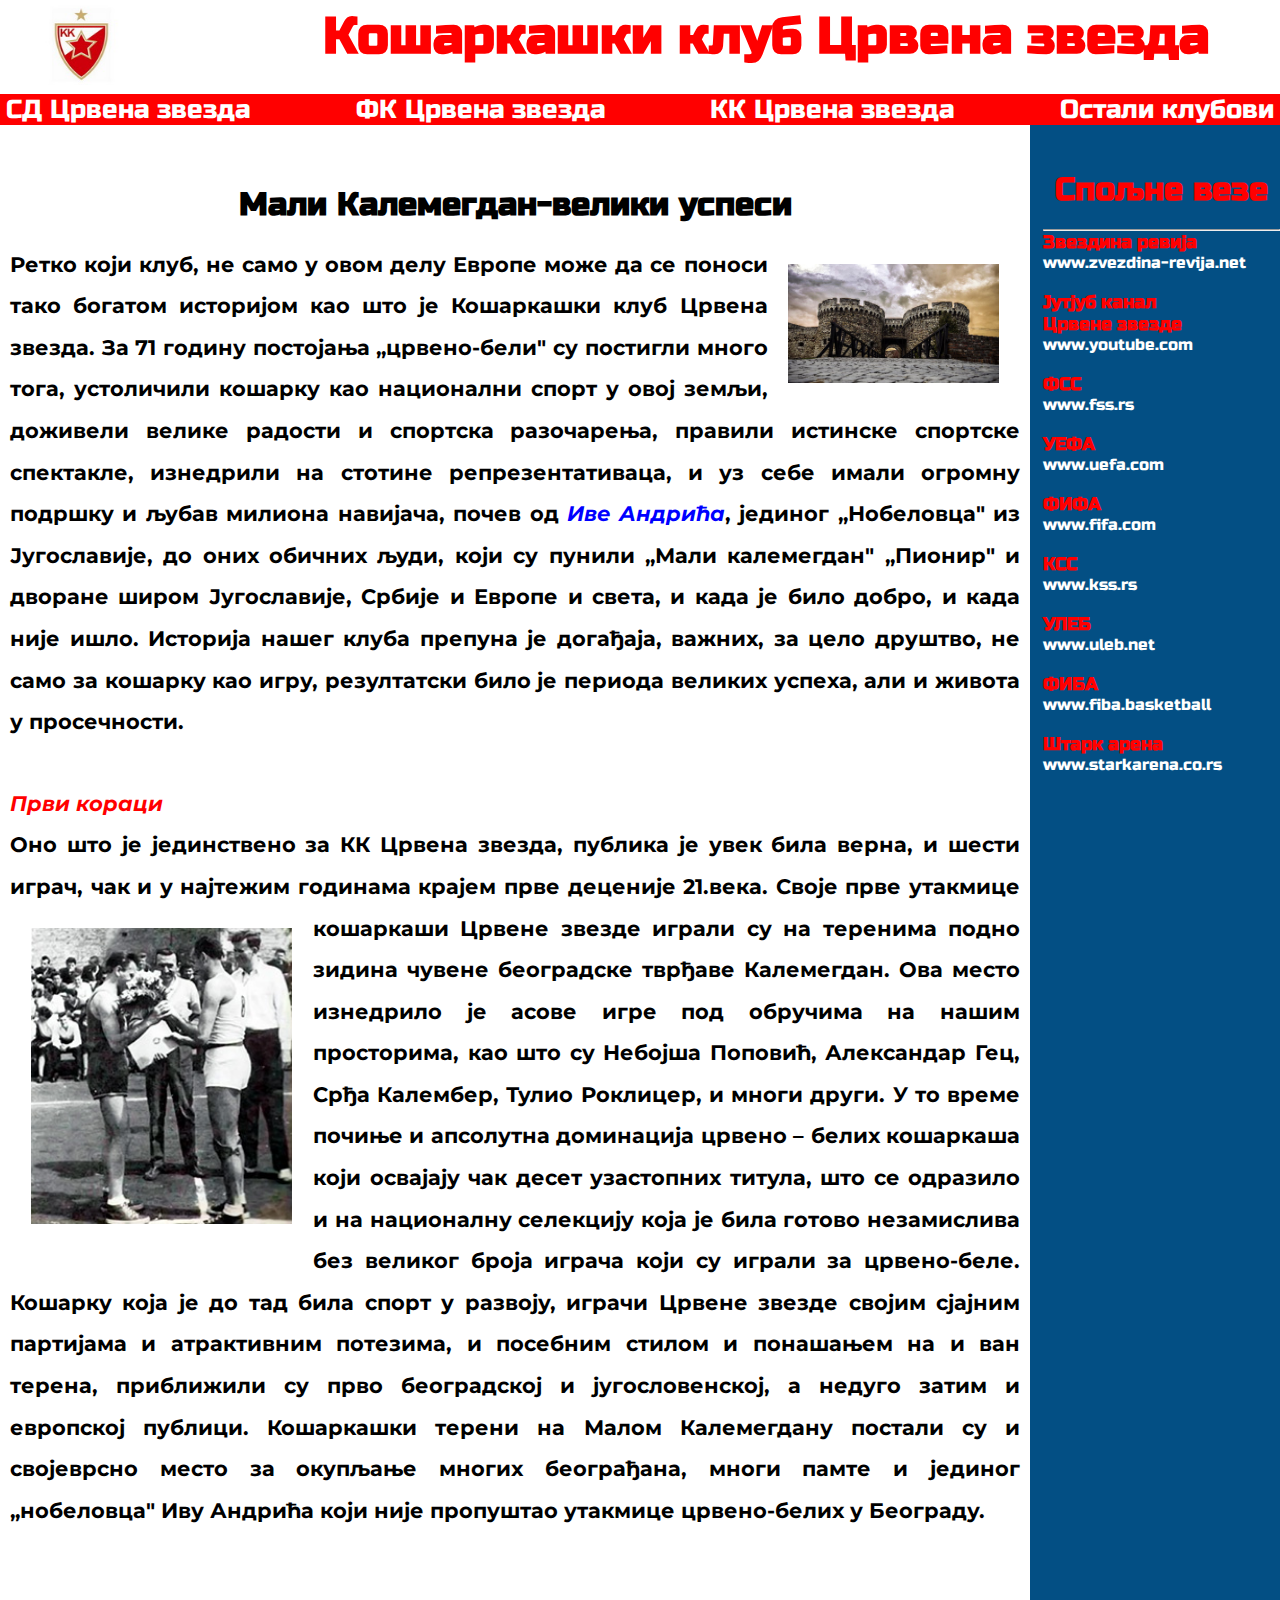
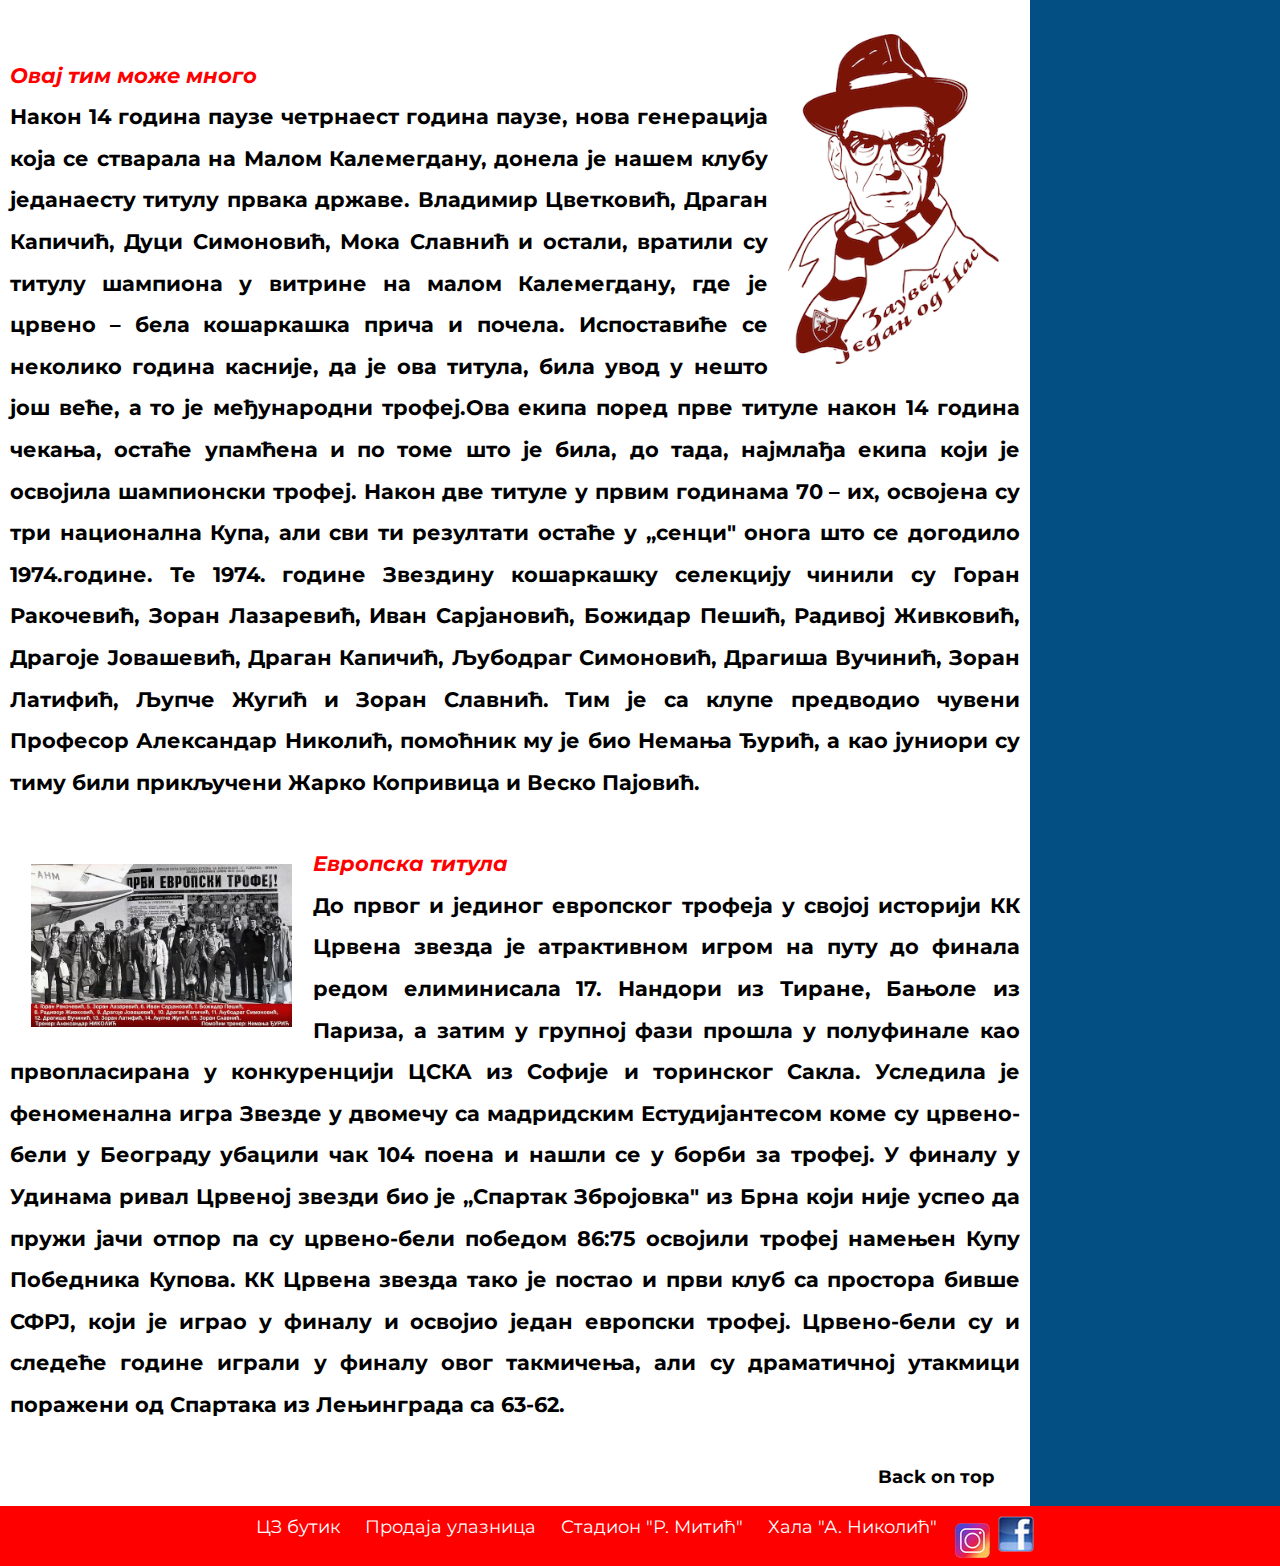
<file: Projekat-1.2/KKCZ1.html>
<!DOCTYPE Html>
<html>
<head>
<meta name="viewport" content="width=device-width, initial-scale=1.0">
<title>КК Црвена Звезда</title>
<meta charset="utf-8">
<meta name="description" content="Istorija sportskog drustva crvena zvezda. Sve o fudbalskom, kosarkaskom i ostalim klubovima iz porodice crvena zvezda">
<meta name="keywords" content="SD Crvena Zvezda,FK Crvena Zvezda, KK Crvena Zvezda, CZ, crveno beli, stadion, hala, cz butik ">
<meta name="author" content="Sasa Jaic">

<link href="https://fonts.googleapis.com/css?family=Cabin+Sketch|Encode+Sans+Condensed|Permanent+Marker|Poiret+One|Russo+One" rel="stylesheet">
<link href="https://fonts.googleapis.com/css?family=Montserrat|Open+Sans" rel="stylesheet">
<link rel="stylesheet" style="text/css" href="css/index1.css">
</head>
<body>
<header>
<div id="headerImg"><img src="img/kkczl1.jpg" alt="Crvena zvezda"></div>
<h1 id="headerh1">Кошаркашки клуб Црвена звезда</h1>

</header>
<nav>
<ul class="bar">

<li><a href="index1.html">СД Црвена звезда</a></li>
<li><a href="FKCZ1.html">ФК Црвена звезда</a></li>
<li><a href="KKCZ1.html">КК Црвена звезда</a></li>
<li class="fon"><a  href="#">Остали клубови</a>
<ul class="padajuciBar">
<li><a href="https://sr.wikipedia.org/wiki/%D0%92%D0%9A_%D0%A6%D1%80%D0%B2%D0%B5%D0%BD%D0%B0_%D0%B7%D0%B2%D0%B5%D0%B7%D0%B4%D0%B0"target="_blank">Ватерполо клуб</a></li>
<li><a href="https://en.wikipedia.org/wiki/OK_Crvena_Zvezda"target="_blank">Одбојкашки клуб</a></li>
<li><a href="https://sr.wikipedia.org/wiki/%D0%90%D0%9A_%D0%A6%D1%80%D0%B2%D0%B5%D0%BD%D0%B0_%D0%B7%D0%B2%D0%B5%D0%B7%D0%B4%D0%B0"target="_blank">Атлетски клуб</a></li>
<li><a href="https://sr.wikipedia.org/sr-el/%D0%A2%D0%B5%D0%BA%D0%B2%D0%BE%D0%BD%D0%B4%D0%BE_%D0%BA%D0%BB%D1%83%D0%B1_%D0%A6%D1%80%D0%B2%D0%B5%D0%BD%D0%B0_%D0%B7%D0%B2%D0%B5%D0%B7%D0%B4%D0%B0"target="_blank">Теквондо клуб</a></li>
<li><a href="https://sr.wikipedia.org/wiki/%D0%8F%D0%9A_%D0%A6%D1%80%D0%B2%D0%B5%D0%BD%D0%B0_%D0%B7%D0%B2%D0%B5%D0%B7%D0%B4%D0%B0"target="_blank">Џудо клуб</a></li>
<li><a href="https://sr.wikipedia.org/wiki/%D0%A0%D0%9A_%D0%A6%D1%80%D0%B2%D0%B5%D0%BD%D0%B0_%D0%B7%D0%B2%D0%B5%D0%B7%D0%B4%D0%B0"target="_blank">Рукометни клуб</a></li>
<li><a href="https://en.wikipedia.org/wiki/TK_Crvena_Zvezda"target="_blank">Тениски клуб</a></li>
<li><a href="https://sr.wikipedia.org/sr-el/%D0%92%D0%B5%D1%81%D0%BB%D0%B0%D1%87%D0%BA%D0%B8_%D0%BA%D0%BB%D1%83%D0%B1_%D0%A6%D1%80%D0%B2%D0%B5%D0%BD%D0%B0_%D0%B7%D0%B2%D0%B5%D0%B7%D0%B4%D0%B0"target="_blank">Веслачки клуб</a></li>
<li><a href="https://sr.wikipedia.org/wiki/%D0%A1%D0%9A_%D0%A6%D1%80%D0%B2%D0%B5%D0%BD%D0%B0_%D0%B7%D0%B2%D0%B5%D0%B7%D0%B4%D0%B0"target="_blank">Стрељачки клуб</a></li>
<li><a href="https://sr.wikipedia.org/wiki/%D0%9F%D0%9A_%D0%A6%D1%80%D0%B2%D0%B5%D0%BD%D0%B0_%D0%B7%D0%B2%D0%B5%D0%B7%D0%B4%D0%B0"target="_blank">Пливачки клуб</a></li>
<li><a href="https://sr.wikipedia.org/sr-el/%D0%91%D0%BE%D0%BA%D1%81%D0%B5%D1%80%D1%81%D0%BA%D0%B8_%D0%BA%D0%BB%D1%83%D0%B1_%D0%A6%D1%80%D0%B2%D0%B5%D0%BD%D0%B0_%D0%B7%D0%B2%D0%B5%D0%B7%D0%B4%D0%B0"target="_blank">Бокс клуб</a></li>
<li><a href="https://sr.wikipedia.org/sr-el/%D0%A1%D0%9A%D0%A5%D0%9B_%D0%A6%D1%80%D0%B2%D0%B5%D0%BD%D0%B0_%D0%B7%D0%B2%D0%B5%D0%B7%D0%B4%D0%B0"target="_blank">Хокејашки клуб</a></li>
</ul>
</li>
</ul>
</nav>
<main>

<section>
<h1 class="h1content">Мали Калемегдан-велики успеси<h1>
<article>
<a href="http://static.mondo.rs/Picture/655303/jpeg/kalemegdan_stefan_stojanovic-_01.jpg" target="_blank"><img id="imgRight" src="img/3a.jpg" alt="kalemegdan"></a>
Ретко који клуб, не само у овом делу Европе може да се поноси тако богатом историјом као што је Кошаркашки клуб Црвена звезда. За 71 годину постојања „црвено-бели" су постигли много тога, устоличили кошарку као национални спорт у овој земљи, доживели велике радости и спортска разочарења, правили истинске спортске спектакле, изнедрили на стотине репрезентативаца, и уз себе имали огромну подршку и љубав милиона навијача, почев од<a class="ivo" href="https://sr.wikipedia.org/sr-el/%D0%98%D0%B2%D0%BE_%D0%90%D0%BD%D0%B4%D1%80%D0%B8%D1%9B" target="_blank"> Иве Андрића</a>, јединог „Нобеловца" из Југославије, до оних обичних људи, који су пунили „Мали калемегдан" „Пионир" и дворане широм Југославије, Србије и Европе и света, и када је било добро, и када није ишло.
Историја нашег клуба препуна је догађаја, важних, за цело друштво, не само за кошарку као игру, резултатски било је периода великих успеха, али и живота у просечности.
</article>
<article>
<em>Први кораци</em><br> Оно што је јединствено за КК Црвена звезда, публика је увек била верна, и шести играч, чак и у најтежим годинама крајем прве деценије 21.века.


<a href="http://www.kkcrvenazvezda.rs/e_files/content/popovic%20nebojsa%20(2).jpg" target="_blank"><img id="imgLeft" src="img/3b.jpg" alt="popovic nebojsa"></a>
Своје прве утакмице кошаркаши Црвене звезде играли су на теренима подно зидина чувене београдске тврђаве Калемегдан. Ова место изнедрило је асове игре под обручима на нашим просторима, као што су Небојша Поповић, Александар Гец, Срђа Калембер, Тулио Роклицер,  и многи други. У то време почиње и апсолутна доминација црвено – белих кошаркаша који освајају чак десет узастопних титула, што се одразило и на националну селекцију која је била готово незамислива без великог броја играча који су играли за црвено-беле. Кошарку која је до тад била спорт у развоју, играчи Црвене звезде својим сјајним партијама и атрактивним потезима, и посебним стилом и понашањем на и ван терена,  приближили су прво београдској и југословенској, а недуго затим и европској публици. Кошаркашки терени на Малом Калемегдану постали су и својеврсно место за окупљање многих београђана, многи памте и јединог „нобеловца" Иву Андрића који није пропуштао утакмице црвено-белих у Београду.
</article>
<article>
 <br><a href="http://www.kkcrvenazvezda.rs/e_files/content/AndricD.png" target="_blank"><img id="imgRight" src="img/3c.png" alt="ivo andric"></a>
 <br><em>Овај тим може много</em><br>
 Након 14 година паузе четрнаест година паузе, нова генерација која се стварала на Малом Калемегдану, донела је нашем клубу  једанаесту титулу првака државе. Владимир Цветковић, Драган Капичић, Дуци Симоновић, Мока Славнић и остали, вратили су титулу шампиона у витрине на малом Калемегдану, где је црвено – бела кошаркашка прича и почела. Испоставиће се неколико година касније, да је ова титула, била увод у нешто још веће, а  то је међународни трофеј.Ова екипа поред прве титуле након 14 година чекања, остаће упамћена и по томе што је била, до тада, најмлађа екипа који је освојила шампионски трофеј. Након две титуле у првим годинама 70 – их, освојена су три национална Купа, али сви ти резултати остаће у „сенци" онога што се догодило 1974.године. Те 1974. године Звездину кошаркашку селекцију чинили су Горан Ракочевић, Зоран Лазаревић, Иван Сарјановић, Божидар Пешић, Радивој Живковић, Драгоје Јовашевић, Драган Капичић, Љубодраг Симоновић, Драгиша Вучинић, Зоран Латифић, Љупче Жугић и Зоран Славнић. Тим је са клупе предводио чувени Професор Александар Николић, помоћник му је био Немања Ђурић, а као јуниори су тиму били прикључени Жарко Копривица и Веско Пајовић.
 </article>
 <article>

<a href="http://www.kkcrvenazvezda.rs/e_files/content/prvi-evro-trofej.jpg" target="_blank"><img id="imgLeft" src="img/3d.jpg" alt="clanak kkcz"></a>
<em>Европска титула</em><br>
 До првог и јединог европског трофеја у својој историји КК Црвена звезда је атрактивном игром на путу до финала редом елиминисала 17. Нандори из Тиране, Бањоле из Париза, а затим у групној фази прошла у полуфинале као првопласирана у конкуренцији ЦСКА из Софије и торинског Сакла. Уследила је феноменална игра Звезде у двомечу са мадридским Естудијантесом коме су црвено-бели у Београду убацили чак 104 поена и нашли се у борби за трофеј. У финалу у Удинама ривал Црвеној звезди био је „Спартак Збројовка" из Брна који није успео да пружи јачи отпор па су црвено-бели победом 86:75 освојили трофеј намењен Купу Победника Купова. КК Црвена звезда тако је постао и први клуб са простора бивше СФРЈ, који је играо у финалу и освојио један европски трофеј. Црвено-бели су и следеће године играли у финалу овог такмичења, али су драматичној утакмици поражени од Спартака из Лењинграда са 63-62.
 </article>

<div id="buttonTop"><a class="toplook" href="#top">Back on тop</a></div>
</section>
<aside>
<h1 class="h1sidebar">Спољне везе</h1>
<hr>
<ul class="sidelinks">
<li class="side">Звездина ревија</li>
<a href="http://sd-crvenazvezda.net/zvezdina-revija/" target="_blank">www.zvezdina-revija.net</a><br>
<br>
<li class="side">Јутјуб канал<br>Црвене звезде</li>
<a href="https://www.youtube.com/channel/UCgONdflkLRAluyngeXsmT4w" target="_blank">www.youtube.com</a><br>
<br>
<li class="side">ФСС</li>
<a href="http://www.fss.rs/" target="_blank">www.fss.rs</a><br>
<br>
<li class="side">УЕФА</li>
<a href="https://www.uefa.com/" target="_blank">www.uefa.com</a><br>
<br>
<li class="side">ФИФА</li>
<a href="https://www.fifa.com/worldcup/" target="_blank">www.fifa.com</a><br>
<br>
<li class="side">KСС</li>
<a href="http://www.kss.rs/" target="_blank">www.kss.rs</a><br>
<br>
<li class="side">УЛЕБ</li>
<a href="http://www.euroleague.net/" target="_blank">www.uleb.net</a><br>
<br>
<li class="side">ФИБА</li>
<a href="http://www.fiba.basketball/" target="_blank">www.fiba.basketball</a><br>
<br>
<li class="side">Штарк арена</li>
<a href="http://starkarena.co.rs/" target="_blank">www.starkarena.co.rs</a><br>
</ul>
</aside>

</main>
<footer>
<p class="footer">
<span class="footer-links"><a href="http://www.redstarshop.rs/" target="_blank">ЦЗ бутик</a></span>
<span class="footer-links"><a href="http://www.eventim.rs/rs/ulaznice/sezonska-ulaznicavaucer-za-utakmice-fk-crvena-zvezda-beograd-stadion-57782/event.html" target="_blank">Продаја улазница</a></span>
<span class="footer-links"><a href="http://www.crvenazvezdafk.com/scc/stadion" target="_blank">Стадион "Р. Митић"</a></span>
<span class="footer-links"><a href="https://sr.wikipedia.org/sr-el/%D0%A5%D0%B0%D0%BB%D0%B0_%D0%90%D0%BB%D0%B5%D0%BA%D1%81%D0%B0%D0%BD%D0%B4%D0%B0%D1%80_%D0%9D%D0%B8%D0%BA%D0%BE%D0%BB%D0%B8%D1%9B" target="_blank">Хала "А. Николић"</a></span>
</span>
<a href="https://sr-rs.facebook.com/kkcrvenazvezda" target="_blank"><img class="facefoot" src="img/Facebooklast.png"></a>
<a href="https://www.instagram.com/crvenazvezdakk/?hl=sr" target="_blank"><img class="instafoot" src="img/instagramc.jpg"></a>
</p>

</footer>

</body>
</html>
</file>
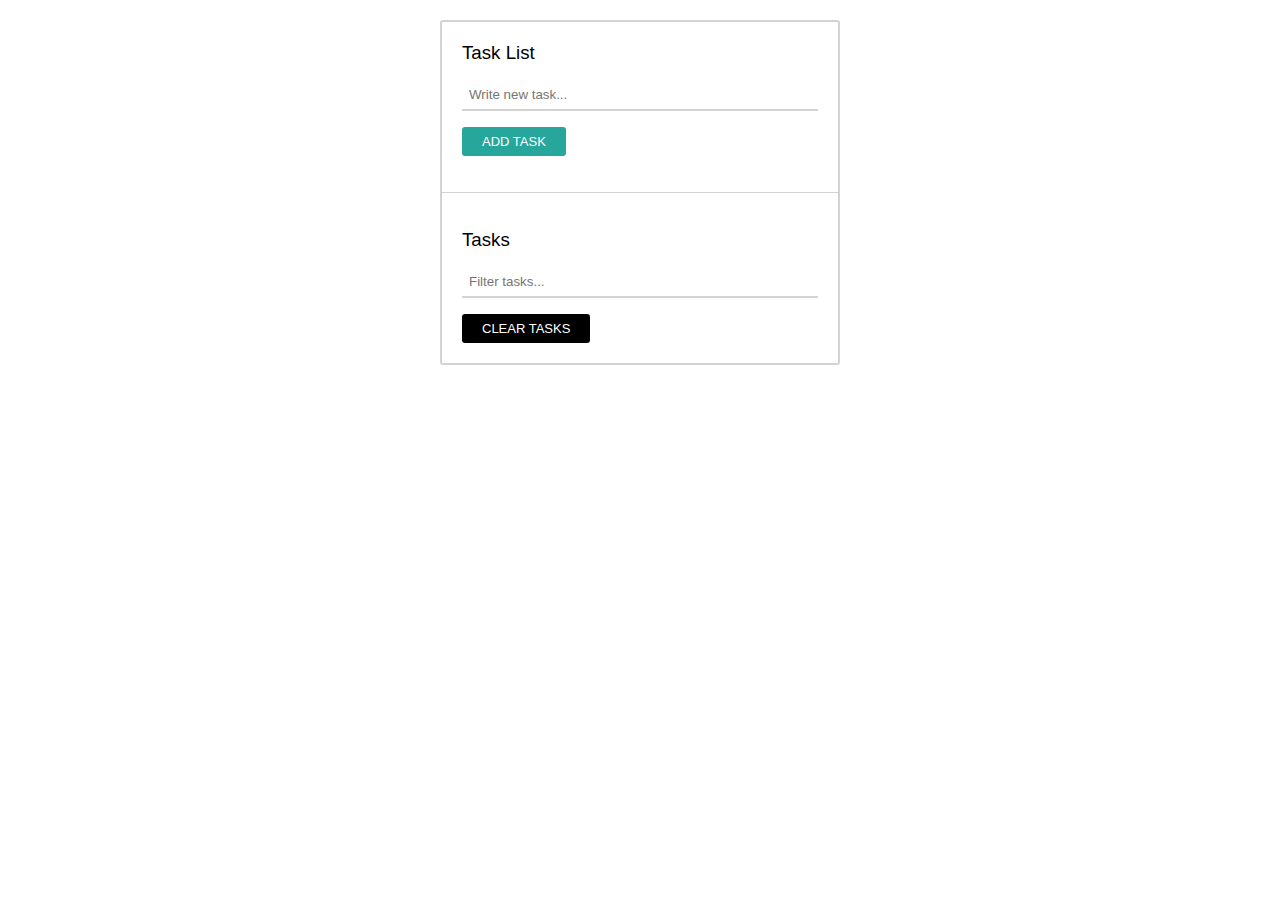
<file: Projekat-2/Task List.html>
<!DOCTYPE html>
<html lang="en">
<head>
    <meta charset="UTF-8">
    <meta name="viewport" content="width=device-width, initial-scale=1.0">
    <meta http-equiv="X-UA-Compatible" content="ie=edge">
    <title>Task List</title>
    <link rel="stylesheet" href="https://use.fontawesome.com/releases/v5.1.1/css/all.css" integrity="sha384-O8whS3fhG2OnA5Kas0Y9l3cfpmYjapjI0E4theH4iuMD+pLhbf6JI0jIMfYcK3yZ" crossorigin="anonymous">
    <link rel="stylesheet" type="text/css" href="style.css">
    <script src="script.js"></script>
</head>
<body>
    <div class="adjust">
        <form name="formaTaskL">
            <h3>Task List</h3>
            <input name="newTask" type="text" placeholder="Write new task..." autofocus><br>
            <input name="btnNewTask" class="btnZ" type="button" value="ADD TASK" onclick="addTask()">
        </form>
        <hr>
        <form name="formFilter">
            <h3>Tasks</h3>
            <input name="filterTask" type="text" placeholder="Filter tasks..." onkeyup="filterTasks()"><br>
            <div id="tasksMagacin">
            </div>
            <input name="btnClearTasks" type="button" value="CLEAR TASKS" onclick="Brisi()">
        </form>
    </div>
</body>
</html>
</file>
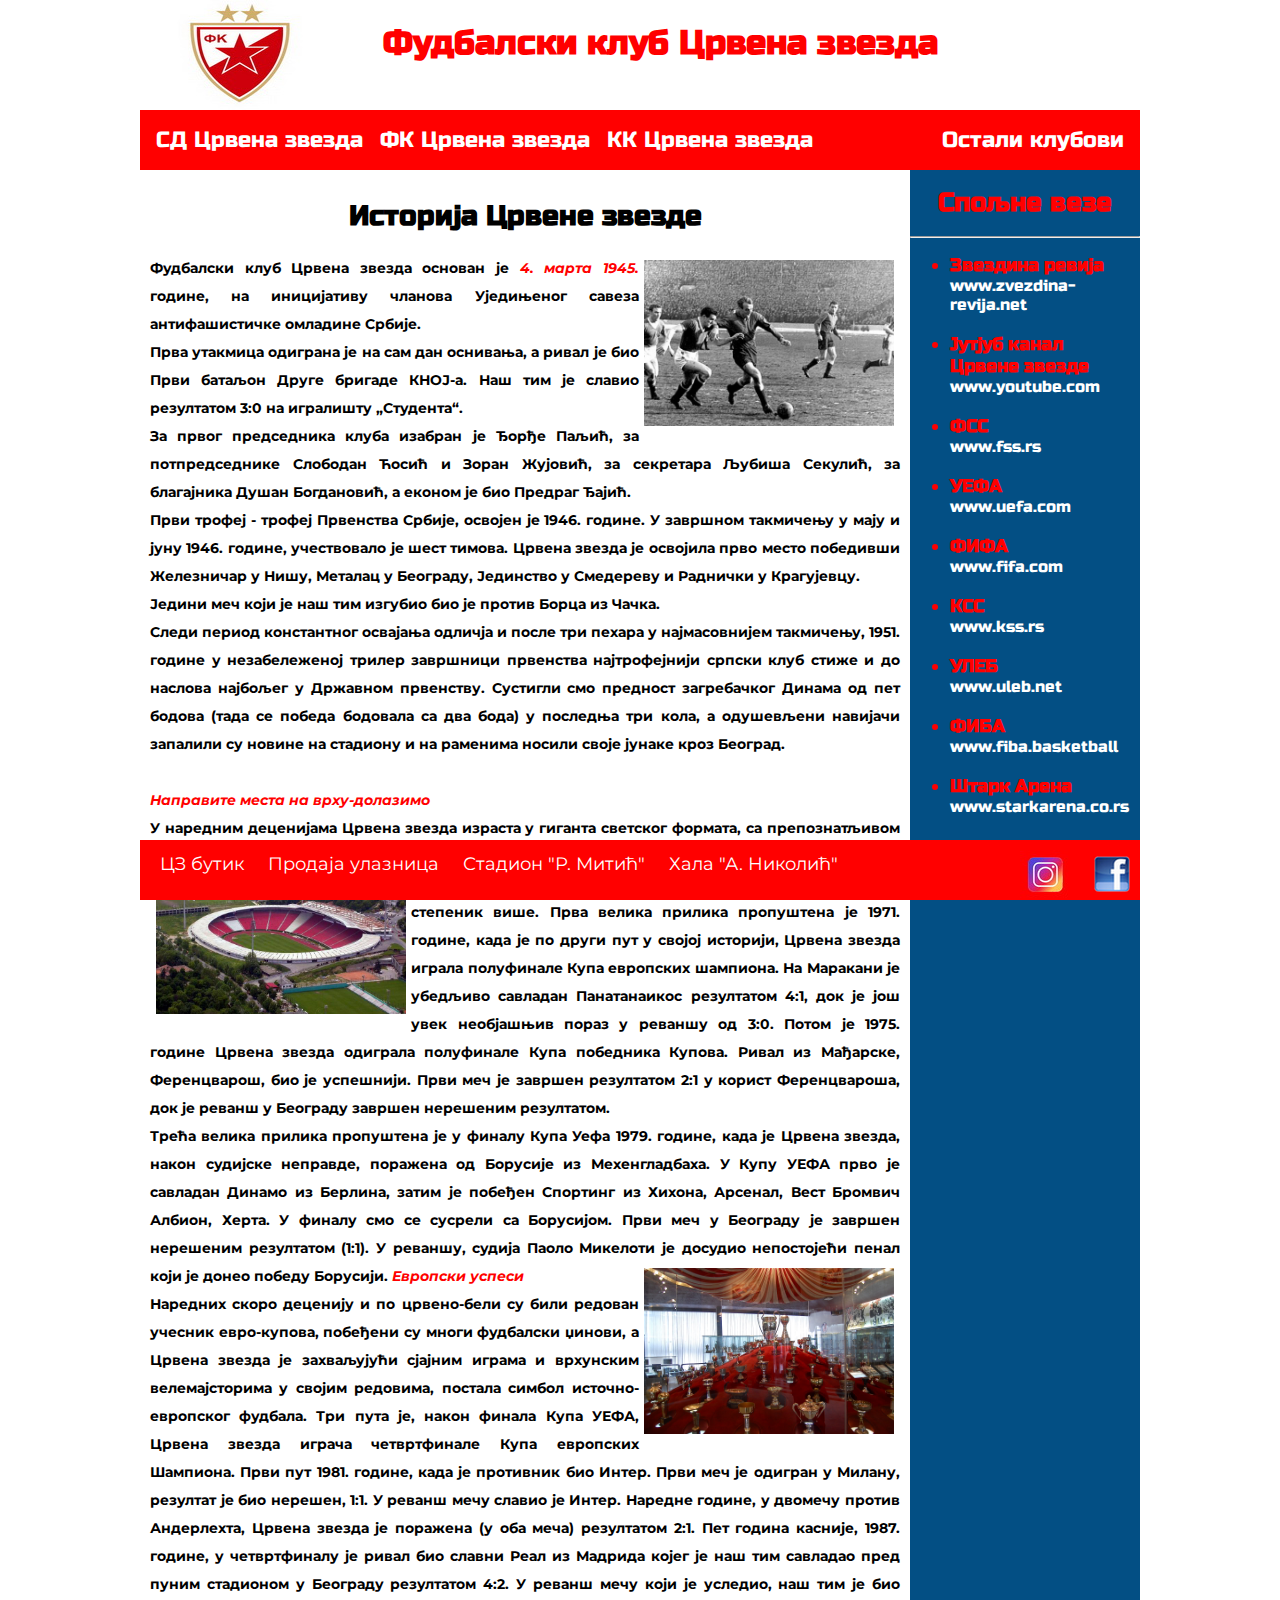
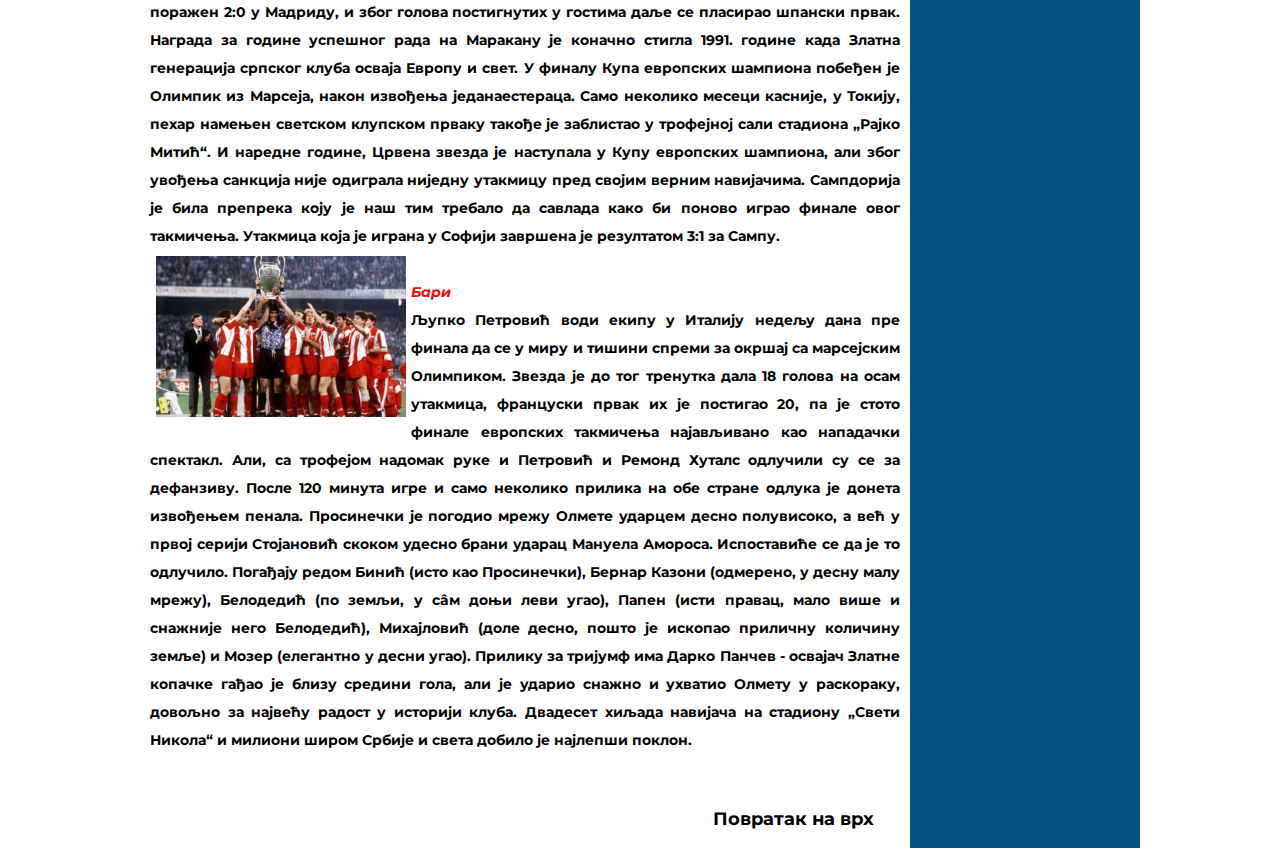
<file: Projekat1/FKCZ.html>
<!DOCTYPE Html>
<html>
<head>
<title>ФК Црвена Звезда</title>
<meta charset="utf-8">
<meta name="description" content="Istorija sportskog drustva crvena zvezda. Sve o fudbalskom, kosarkaskom i ostalim klubovima iz porodice crvena zvezda">
<meta name="keywords" content="SD Crvena Zvezda,FK Crvena Zvezda, KK Crvena Zvezda, CZ, crveno beli, stadion, hala, cz butik ">
<meta name="author" content="Sasa Jaic">
<style>
body {
margin: 0 auto;
width: 1000px
}
</style>
<link href="https://fonts.googleapis.com/css?family=Cabin+Sketch|Encode+Sans+Condensed|Permanent+Marker|Poiret+One|Russo+One" rel="stylesheet">
<link href="https://fonts.googleapis.com/css?family=Montserrat|Open+Sans" rel="stylesheet">
<link rel="stylesheet" style="text/css" href="css/index.css">
</head>
<body>
<header>
<div id="headerImg"><img src="img/fkczpic.jpg" alt="Crvena zvezda"></div>
<h1 id="headerh1">Фудбалски клуб Црвена звезда</h1>

</header>
<nav>
<ul class="bar">

<li><a href="index.html">СД Црвена звезда</a></li>
<li><a href="FKCZ.html">ФК Црвена звезда</a></li>
<li><a href="KKCZ.html">КК Црвена звезда</a></li>
<li class="fon"><a  href="#">Остали клубови</a>
<ul class="padajuciBar">
<li><a href="https://sr.wikipedia.org/wiki/%D0%92%D0%9A_%D0%A6%D1%80%D0%B2%D0%B5%D0%BD%D0%B0_%D0%B7%D0%B2%D0%B5%D0%B7%D0%B4%D0%B0"target="_blank">Ватерполо клуб</a></li>
<li><a href="https://en.wikipedia.org/wiki/OK_Crvena_Zvezda"target="_blank">Одбојкашки клуб</a></li>
<li><a href="https://sr.wikipedia.org/wiki/%D0%90%D0%9A_%D0%A6%D1%80%D0%B2%D0%B5%D0%BD%D0%B0_%D0%B7%D0%B2%D0%B5%D0%B7%D0%B4%D0%B0"target="_blank">Атлетски клуб</a></li>
<li><a href="https://sr.wikipedia.org/sr-el/%D0%A2%D0%B5%D0%BA%D0%B2%D0%BE%D0%BD%D0%B4%D0%BE_%D0%BA%D0%BB%D1%83%D0%B1_%D0%A6%D1%80%D0%B2%D0%B5%D0%BD%D0%B0_%D0%B7%D0%B2%D0%B5%D0%B7%D0%B4%D0%B0"target="_blank">Теквондо клуб</a></li>
<li><a href="https://sr.wikipedia.org/wiki/%D0%8F%D0%9A_%D0%A6%D1%80%D0%B2%D0%B5%D0%BD%D0%B0_%D0%B7%D0%B2%D0%B5%D0%B7%D0%B4%D0%B0"target="_blank">Џудо клуб</a></li>
<li><a href="https://sr.wikipedia.org/wiki/%D0%A0%D0%9A_%D0%A6%D1%80%D0%B2%D0%B5%D0%BD%D0%B0_%D0%B7%D0%B2%D0%B5%D0%B7%D0%B4%D0%B0"target="_blank">Рукометни клуб</a></li>
<li><a href="https://en.wikipedia.org/wiki/TK_Crvena_Zvezda"target="_blank">Тениски клуб</a></li>
<li><a href="https://sr.wikipedia.org/sr-el/%D0%92%D0%B5%D1%81%D0%BB%D0%B0%D1%87%D0%BA%D0%B8_%D0%BA%D0%BB%D1%83%D0%B1_%D0%A6%D1%80%D0%B2%D0%B5%D0%BD%D0%B0_%D0%B7%D0%B2%D0%B5%D0%B7%D0%B4%D0%B0"target="_blank">Веслачки клуб</a></li>
<li><a href="https://sr.wikipedia.org/wiki/%D0%A1%D0%9A_%D0%A6%D1%80%D0%B2%D0%B5%D0%BD%D0%B0_%D0%B7%D0%B2%D0%B5%D0%B7%D0%B4%D0%B0"target="_blank">Стрељачки клуб</a></li>
<li><a href="https://sr.wikipedia.org/wiki/%D0%9F%D0%9A_%D0%A6%D1%80%D0%B2%D0%B5%D0%BD%D0%B0_%D0%B7%D0%B2%D0%B5%D0%B7%D0%B4%D0%B0"target="_blank">Пливачки клуб</a></li>
<li><a href="https://sr.wikipedia.org/sr-el/%D0%91%D0%BE%D0%BA%D1%81%D0%B5%D1%80%D1%81%D0%BA%D0%B8_%D0%BA%D0%BB%D1%83%D0%B1_%D0%A6%D1%80%D0%B2%D0%B5%D0%BD%D0%B0_%D0%B7%D0%B2%D0%B5%D0%B7%D0%B4%D0%B0"target="_blank">Бокс клуб</a></li>
<li><a href="https://sr.wikipedia.org/sr-el/%D0%A1%D0%9A%D0%A5%D0%9B_%D0%A6%D1%80%D0%B2%D0%B5%D0%BD%D0%B0_%D0%B7%D0%B2%D0%B5%D0%B7%D0%B4%D0%B0"target="_blank">Хокејашки клуб</a></li>
</ul>
</li>
</ul>
</nav>
<div class="container">

<div class="content">
<h1 class="h1content">Историја Црвене звезде<h1>
<p><a href="http://www.crvenazvezdafk.com/thumbs/upload/Page/Image/2016_04//540z358_540-slika.jpg" target="_blank"><img id="imgRight" src="img/2a.jpg" alt="staritimcz"></a>
Фудбалски клуб Црвена звезда основан је <em>4. марта 1945.</em> године, на иницијативу чланова Уједињеног савеза антифашистичке омладине Србије.<br>Прва утакмица одиграна је на сам дан оснивања, а ривал је био Први батаљон Друге бригаде КНОЈ-а. Наш тим је славио резултатом 3:0 на игралишту „Студента“.<br>За првог председника клуба изабран је Ђорђе Паљић, за потпредседнике Слободан Ћосић и Зоран Жујовић, за секретара Љубиша Секулић, за благајника Душан Богдановић, а економ је био Предраг Ђајић.<br>
Први трофеј - трофеј Првенства Србије, освојен је 1946. године. У завршном такмичењу у мају и јуну 1946. године, учествовало је шест тимова. Црвена звезда је освојила прво место победивши Железничар у Нишу, Металац у Београду, Јединство у Смедереву и Раднички у Крагујевцу.<br> Једини меч који је наш тим изгубио био је  против Борца из Чачка.   <br>       
Следи период константног освајања одличја и после три пехара у најмасовнијем такмичењу, 1951. године у незабележеној трилер завршници првенства најтрофејнији српски клуб стиже и до наслова најбољег у Државном првенству. Сустигли смо предност загребачког Динама од пет бодова (тада се победа бодовала са два бода) у последња три кола, а одушевљени навијачи запалили су новине на стадиону и на раменима носили своје јунаке кроз Београд.<br><br><em>Направите места на врху-долазимо</em><br> У наредним деценијама Црвена звезда израста у гиганта светског формата, са препознатљивом брзом и ефикасном игром.
<a href="https://upload.wikimedia.org/wikipedia/commons/a/a3/Fk_Red_Star_stadium.jpg" target="_blank"><img id="imgLeft" src="img/2b.jpg" alt="stadioncz"></a>
Црвена звезда је доминирала у националним такмичењима, и време је дошло да се оде степеник више. Прва велика прилика пропуштена је 1971. године, када је по други пут у својој историји, Црвена звезда играла полуфинале Купа европских шампиона. На Маракани је убедљиво савладан Панатанаикос резултатом 4:1, док је још увек необјашњив пораз у реваншу од 3:0. Потом је 1975. године Црвена звезда одиграла полуфинале Купа победника Купова. Ривал из Мађарске, Ференцварош, био је успешнији. Први меч је завршен резултатом 2:1 у корист Ференцвароша, док је реванш у Београду завршен нерешеним резултатом.<br>Трећа велика прилика пропуштена је у финалу Купа Уефа 1979. године, када је Црвена звезда, након судијске неправде, поражена од Борусије из Мехенгладбаха. У Купу УЕФА прво је савладан Динамо из Берлина, затим је побеђен Спортинг из Хихона, Арсенал, Вест Бромвич Албион, Херта. У финалу смо се сусрели са Борусијом. Први меч у Београду је завршен нерешеним резултатом (1:1). У реваншу, судија  Паоло Микелоти је досудио непостојећи пенал који је донео победу Борусији.
<a href="http://belgradespots.com/wp-content/uploads/job-manager-uploads/main_image/2018/03/dsc_8146.jpg" target="_blank"><img id="imgRight" src="img/2c.jpg" alt="trofejicz"></a>
<em>Европски успеси</em><br> Наредних скоро деценију и по црвено-бели су били редован учесник евро-купова, побеђени су многи фудбалски џинови, а Црвена звезда је захваљујући сјајним играма и врхунским велемајсторима у својим редовима, постала симбол источно-европског фудбала. Три пута је, након финала Купа УЕФА, Црвена звезда играча четвртфинале Купа европских Шампиона. Први пут 1981. године, када је противник био Интер. Први меч је одигран у Милану, резултат је био нерешен, 1:1. У реванш мечу славио је Интер. Наредне године, у двомечу против Андерлехта, Црвена звезда је поражена (у оба меча) резултатом 2:1. Пет година касније, 1987. године, у четвртфиналу је ривал био славни Реал из Мадрида којег је наш тим савладао пред пуним стадионом у Београду резултатом 4:2. У реванш мечу који је уследио, наш тим је био поражен 2:0 у Мадриду, и због голова постигнутих у гостима даље се пласирао шпански првак.
 Награда за године успешног рада на Маракану је коначно стигла 1991. године када Златна генерација српског клуба осваја Европу и свет. У финалу Купа европских шампиона побеђен је Олимпик из Марсеја, након извођења једанаестераца. Само неколико месеци касније, у Токију, пехар намењен светском клупском прваку такође је заблистао у трофејној сали стадиона „Рајко Митић“. И наредне године, Црвена звезда је наступала у Купу европских шампиона, али због увођења санкција није одиграла ниједну утакмицу пред својим верним навијачима. Сампдорија је била препрека коју је наш тим требало да савлада како би поново играо финале овог такмичења. Утакмица која је играна у Софији завршена је резултатом 3:1 за Сампу.
<a href="https://www.kosmo.at/wp-content/uploads/2016/05/Roter-Stern-Belgrad.jpg?x12858" target="_blank"><img id="imgLeft" src="img/2d.jpg" alt="bari91"></a>
<br><br><em>Бари</em><br>
Љупко Петровић води екипу у Италију недељу дана пре финала да се у миру и тишини спреми за окршај са марсејским Олимпиком. Звезда је до тог тренутка дала 18 голова на осам утакмица, француски првак их је постигао 20, па је стото финале европских такмичења најављивано као нападачки спектакл. Али, са трофејом надомак руке и Петровић и Ремонд Хуталс одлучили су се за дефанзиву.
После 120 минута игре и само неколико прилика на обе стране одлука је донета извођењем пенала. Просинечки је погодио мрежу Олмете ударцем десно полувисоко, а већ у првој серији Стојановић скоком удесно брани ударац Мануела Амороса. Испоставиће се да је то одлучило. Погађају редом Бинић (исто као Просинечки), Бернар Казони (одмерено, у десну малу мрежу), Белодедић (по земљи, у сâм доњи леви угао), Папен (исти правац, мало више и снажније него Белодедић), Михајловић (доле десно, пошто је ископао приличну количину земље) и Мозер (елегантно у десни угао).
Прилику за тријумф има Дарко Панчев - освајач Златне копачке гађао је близу средини гола, али је ударио снажно и ухватио Олмету у раскораку, довољно за највећу радост у историји клуба. Двадесет хиљада навијача на стадиону „Свети Никола“ и милиони широм Србије и света добило је најлепши поклон.
</p>
<div id="buttonTop"><a class="toplook" href="#top">Повратак на врх</a></div>
</div>
<div class="sidebar">
<h1 class="h1sidebar">Спољне везе</h1>
<hr>
<ul class="sidelinks">
<li class="side">Звездина ревија</li>
<a href="http://sd-crvenazvezda.net/zvezdina-revija/" target="_blank">www.zvezdina-revija.net</a><br>
<br>
<li class="side">Јутјуб канал<br>Црвене звезде</li>
<a href="https://www.youtube.com/channel/UCgONdflkLRAluyngeXsmT4w" target="_blank">www.youtube.com</a><br>
<br>
<li class="side">ФСС</li>
<a href="http://www.fss.rs/" target="_blank">www.fss.rs</a><br>
<br>
<li class="side">УЕФА</li>
<a href="https://www.uefa.com/" target="_blank">www.uefa.com</a><br>
<br>
<li class="side">ФИФА</li>
<a href="https://www.fifa.com/worldcup/" target="_blank">www.fifa.com</a><br>
<br>
<li class="side">KСС</li>
<a href="http://www.kss.rs/" target="_blank">www.kss.rs</a><br>
<br>
<li class="side">УЛЕБ</li>
<a href="http://www.euroleague.net/" target="_blank">www.uleb.net</a><br>
<br>
<li class="side">ФИБА</li>
<a href="http://www.fiba.basketball/" target="_blank">www.fiba.basketball</a><br>
<br>
<li class="side">Штарк Арена</li>
<a href="http://starkarena.co.rs/" target="_blank">www.starkarena.co.rs</a><br>
</ul>
</div>

</div>
<footer>
<p class="footer">
<span class="footer-links"><a href="http://www.redstarshop.rs/" target="_blank">ЦЗ бутик</a></span>
<span class="footer-links"><a href="http://www.eventim.rs/rs/ulaznice/sezonska-ulaznicavaucer-za-utakmice-fk-crvena-zvezda-beograd-stadion-57782/event.html" target="_blank">Продаја улазница</a></span>
<span class="footer-links"><a href="http://www.crvenazvezdafk.com/scc/stadion" target="_blank">Стадион "Р. Митић"</a></span>
<span class="footer-links"><a href="https://sr.wikipedia.org/sr-el/%D0%A5%D0%B0%D0%BB%D0%B0_%D0%90%D0%BB%D0%B5%D0%BA%D1%81%D0%B0%D0%BD%D0%B4%D0%B0%D1%80_%D0%9D%D0%B8%D0%BA%D0%BE%D0%BB%D0%B8%D1%9B" target="_blank">Хала "А. Николић"</a></span>
</span>
<a href="https://sr-rs.facebook.com/crvenazvezdafk/" target="_blank"><img class="facefoot" src="img/Facebooklast.png"></a>
<a href="https://www.instagram.com/crvenazvezdafk/?hl=sr" target="_blank"><img class="instafoot" src="img/instagramc.jpg"></a>
</p>

</footer>

</body>
</html>
</file>
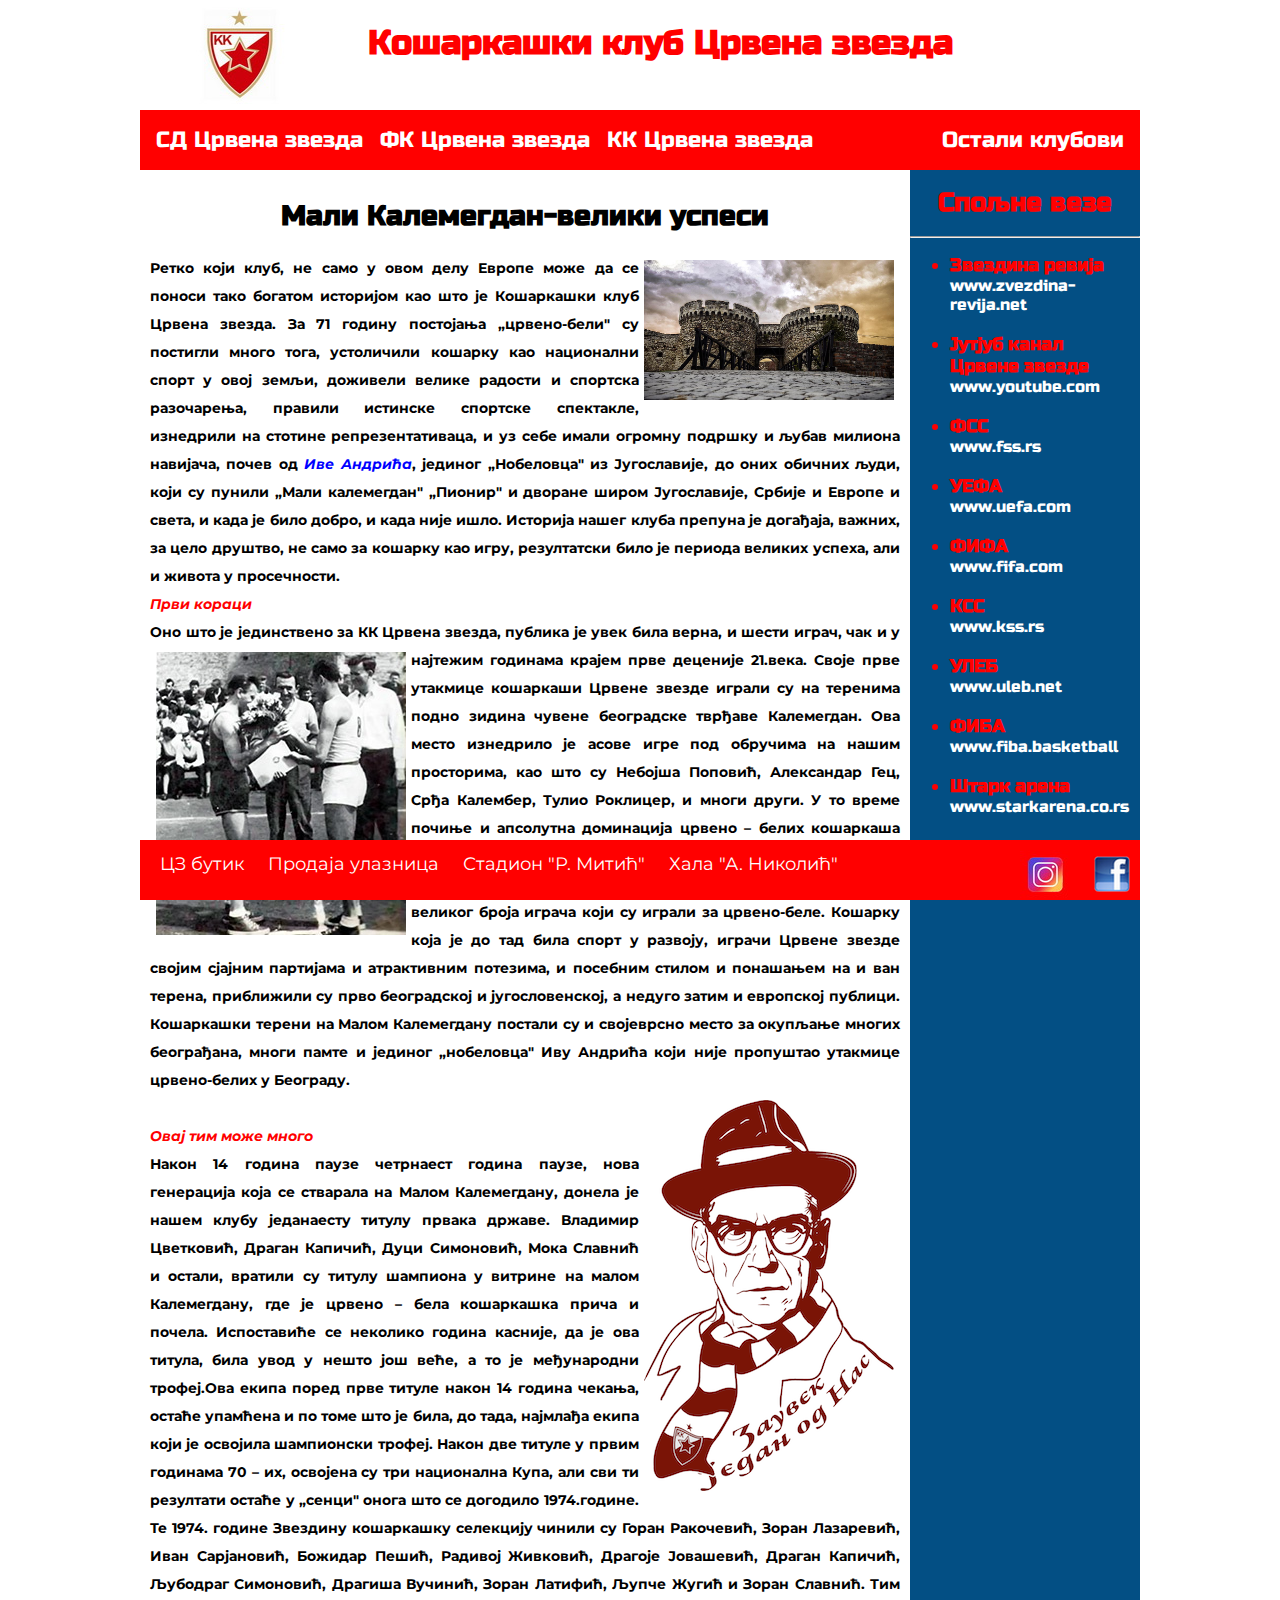
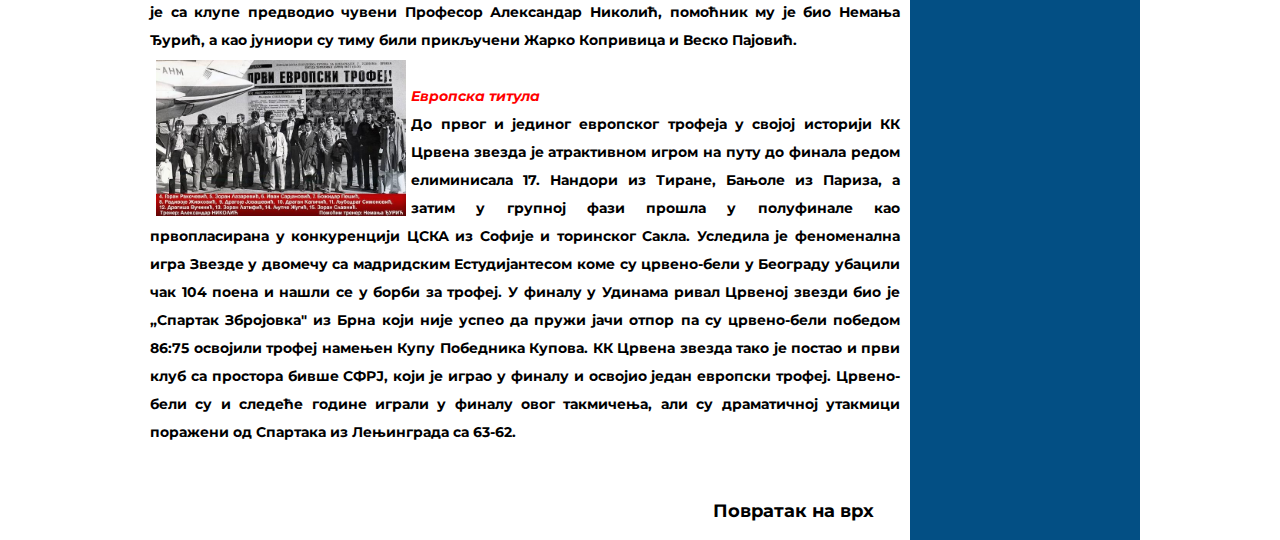
<file: Projekat1/KKCZ.html>
<!DOCTYPE Html>
<html>
<head>
<title>КК Црвена Звезда</title>
<meta charset="utf-8">
<meta name="description" content="Istorija sportskog drustva crvena zvezda. Sve o fudbalskom, kosarkaskom i ostalim klubovima iz porodice crvena zvezda">
<meta name="keywords" content="SD Crvena Zvezda,FK Crvena Zvezda, KK Crvena Zvezda, CZ, crveno beli, stadion, hala, cz butik ">
<meta name="author" content="Sasa Jaic">
<style>
body {
margin: 0 auto;
width: 1000px
}
</style>
<link href="https://fonts.googleapis.com/css?family=Cabin+Sketch|Encode+Sans+Condensed|Permanent+Marker|Poiret+One|Russo+One" rel="stylesheet">
<link href="https://fonts.googleapis.com/css?family=Montserrat|Open+Sans" rel="stylesheet">
<link rel="stylesheet" style="text/css" href="css/index.css">
</head>
<body>
<header>
<div id="headerImg"><img src="img/kkczl1.jpg" alt="Crvena zvezda"></div>
<h1 id="headerh1">Кошаркашки клуб Црвена звезда</h1>

</header>
<nav>
<ul class="bar">

<li><a href="index.html">СД Црвена звезда</a></li>
<li><a href="FKCZ.html">ФК Црвена звезда</a></li>
<li><a href="KKCZ.html">КК Црвена звезда</a></li>
<li class="fon"><a  href="#">Остали клубови</a>
<ul class="padajuciBar">
<li><a href="https://sr.wikipedia.org/wiki/%D0%92%D0%9A_%D0%A6%D1%80%D0%B2%D0%B5%D0%BD%D0%B0_%D0%B7%D0%B2%D0%B5%D0%B7%D0%B4%D0%B0"target="_blank">Ватерполо клуб</a></li>
<li><a href="https://en.wikipedia.org/wiki/OK_Crvena_Zvezda"target="_blank">Одбојкашки клуб</a></li>
<li><a href="https://sr.wikipedia.org/wiki/%D0%90%D0%9A_%D0%A6%D1%80%D0%B2%D0%B5%D0%BD%D0%B0_%D0%B7%D0%B2%D0%B5%D0%B7%D0%B4%D0%B0"target="_blank">Атлетски клуб</a></li>
<li><a href="https://sr.wikipedia.org/sr-el/%D0%A2%D0%B5%D0%BA%D0%B2%D0%BE%D0%BD%D0%B4%D0%BE_%D0%BA%D0%BB%D1%83%D0%B1_%D0%A6%D1%80%D0%B2%D0%B5%D0%BD%D0%B0_%D0%B7%D0%B2%D0%B5%D0%B7%D0%B4%D0%B0"target="_blank">Теквондо клуб</a></li>
<li><a href="https://sr.wikipedia.org/wiki/%D0%8F%D0%9A_%D0%A6%D1%80%D0%B2%D0%B5%D0%BD%D0%B0_%D0%B7%D0%B2%D0%B5%D0%B7%D0%B4%D0%B0"target="_blank">Џудо клуб</a></li>
<li><a href="https://sr.wikipedia.org/wiki/%D0%A0%D0%9A_%D0%A6%D1%80%D0%B2%D0%B5%D0%BD%D0%B0_%D0%B7%D0%B2%D0%B5%D0%B7%D0%B4%D0%B0"target="_blank">Рукометни клуб</a></li>
<li><a href="https://en.wikipedia.org/wiki/TK_Crvena_Zvezda"target="_blank">Тениски клуб</a></li>
<li><a href="https://sr.wikipedia.org/sr-el/%D0%92%D0%B5%D1%81%D0%BB%D0%B0%D1%87%D0%BA%D0%B8_%D0%BA%D0%BB%D1%83%D0%B1_%D0%A6%D1%80%D0%B2%D0%B5%D0%BD%D0%B0_%D0%B7%D0%B2%D0%B5%D0%B7%D0%B4%D0%B0"target="_blank">Веслачки клуб</a></li>
<li><a href="https://sr.wikipedia.org/wiki/%D0%A1%D0%9A_%D0%A6%D1%80%D0%B2%D0%B5%D0%BD%D0%B0_%D0%B7%D0%B2%D0%B5%D0%B7%D0%B4%D0%B0"target="_blank">Стрељачки клуб</a></li>
<li><a href="https://sr.wikipedia.org/wiki/%D0%9F%D0%9A_%D0%A6%D1%80%D0%B2%D0%B5%D0%BD%D0%B0_%D0%B7%D0%B2%D0%B5%D0%B7%D0%B4%D0%B0"target="_blank">Пливачки клуб</a></li>
<li><a href="https://sr.wikipedia.org/sr-el/%D0%91%D0%BE%D0%BA%D1%81%D0%B5%D1%80%D1%81%D0%BA%D0%B8_%D0%BA%D0%BB%D1%83%D0%B1_%D0%A6%D1%80%D0%B2%D0%B5%D0%BD%D0%B0_%D0%B7%D0%B2%D0%B5%D0%B7%D0%B4%D0%B0"target="_blank">Бокс клуб</a></li>
<li><a href="https://sr.wikipedia.org/sr-el/%D0%A1%D0%9A%D0%A5%D0%9B_%D0%A6%D1%80%D0%B2%D0%B5%D0%BD%D0%B0_%D0%B7%D0%B2%D0%B5%D0%B7%D0%B4%D0%B0"target="_blank">Хокејашки клуб</a></li>
</ul>
</li>
</ul>
</nav>
<div class="container">

<div class="content">
<h1 class="h1content">Мали Калемегдан-велики успеси<h1>
<p><a href="http://static.mondo.rs/Picture/655303/jpeg/kalemegdan_stefan_stojanovic-_01.jpg" target="_blank"><img id="imgRight" src="img/3a.jpg" alt="kalemegdan"></a>
Ретко који клуб, не само у овом делу Европе може да се поноси тако богатом историјом као што је Кошаркашки клуб Црвена звезда. За 71 годину постојања „црвено-бели" су постигли много тога, устоличили кошарку као национални спорт у овој земљи, доживели велике радости и спортска разочарења, правили истинске спортске спектакле, изнедрили на стотине репрезентативаца, и уз себе имали огромну подршку и љубав милиона навијача, почев од<a class="ivo" href="https://sr.wikipedia.org/sr-el/%D0%98%D0%B2%D0%BE_%D0%90%D0%BD%D0%B4%D1%80%D0%B8%D1%9B" target="_blank"> Иве Андрића</a>, јединог „Нобеловца" из Југославије, до оних обичних људи, који су пунили „Мали калемегдан" „Пионир" и дворане широм Југославије, Србије и Европе и света, и када је било добро, и када није ишло.
Историја нашег клуба препуна је догађаја, важних, за цело друштво, не само за кошарку као игру, резултатски било је периода великих успеха, али и живота у просечности.<br><em>Први кораци</em><br> Оно што је јединствено за КК Црвена звезда, публика је увек била верна, и шести играч, чак и у најтежим годинама крајем прве деценије 21.века.
<a href="http://www.kkcrvenazvezda.rs/e_files/content/popovic%20nebojsa%20(2).jpg" target="_blank"><img id="imgLeft" src="img/3b.jpg" alt="popovic nebojsa"></a>
Своје прве утакмице кошаркаши Црвене звезде играли су на теренима подно зидина чувене београдске тврђаве Калемегдан. Ова место изнедрило је асове игре под обручима на нашим просторима, као што су Небојша Поповић, Александар Гец, Срђа Калембер, Тулио Роклицер,  и многи други. У то време почиње и апсолутна доминација црвено – белих кошаркаша који освајају чак десет узастопних титула, што се одразило и на националну селекцију која је била готово незамислива без великог броја играча који су играли за црвено-беле. Кошарку која је до тад била спорт у развоју, играчи Црвене звезде својим сјајним партијама и атрактивним потезима, и посебним стилом и понашањем на и ван терена,  приближили су прво београдској и југословенској, а недуго затим и европској публици. Кошаркашки терени на Малом Калемегдану постали су и својеврсно место за окупљање многих београђана, многи памте и јединог „нобеловца" Иву Андрића који није пропуштао утакмице црвено-белих у Београду.
 <br><a href="http://www.kkcrvenazvezda.rs/e_files/content/AndricD.png" target="_blank"><img id="imgRight" src="img/3c.png" alt="ivo andric"></a>
 <br><em>Овај тим може много</em><br>
 Након 14 година паузе четрнаест година паузе, нова генерација која се стварала на Малом Калемегдану, донела је нашем клубу  једанаесту титулу првака државе. Владимир Цветковић, Драган Капичић, Дуци Симоновић, Мока Славнић и остали, вратили су титулу шампиона у витрине на малом Калемегдану, где је црвено – бела кошаркашка прича и почела. Испоставиће се неколико година касније, да је ова титула, била увод у нешто још веће, а  то је међународни трофеј.Ова екипа поред прве титуле након 14 година чекања, остаће упамћена и по томе што је била, до тада, најмлађа екипа који је освојила шампионски трофеј. Након две титуле у првим годинама 70 – их, освојена су три национална Купа, али сви ти резултати остаће у „сенци" онога што се догодило 1974.године. Те 1974. године Звездину кошаркашку селекцију чинили су Горан Ракочевић, Зоран Лазаревић, Иван Сарјановић, Божидар Пешић, Радивој Живковић, Драгоје Јовашевић, Драган Капичић, Љубодраг Симоновић, Драгиша Вучинић, Зоран Латифић, Љупче Жугић и Зоран Славнић. Тим је са клупе предводио чувени Професор Александар Николић, помоћник му је био Немања Ђурић, а као јуниори су тиму били прикључени Жарко Копривица и Веско Пајовић.
<br>
<a href="http://www.kkcrvenazvezda.rs/e_files/content/prvi-evro-trofej.jpg" target="_blank"><img id="imgLeft" src="img/3d.jpg" alt="clanak kkcz"></a>
<br><em>Европска титула</em><br>
 До првог и јединог европског трофеја у својој историји КК Црвена звезда је атрактивном игром на путу до финала редом елиминисала 17. Нандори из Тиране, Бањоле из Париза, а затим у групној фази прошла у полуфинале као првопласирана у конкуренцији ЦСКА из Софије и торинског Сакла. Уследила је феноменална игра Звезде у двомечу са мадридским Естудијантесом коме су црвено-бели у Београду убацили чак 104 поена и нашли се у борби за трофеј. У финалу у Удинама ривал Црвеној звезди био је „Спартак Збројовка" из Брна који није успео да пружи јачи отпор па су црвено-бели победом 86:75 освојили трофеј намењен Купу Победника Купова. КК Црвена звезда тако је постао и први клуб са простора бивше СФРЈ, који је играо у финалу и освојио један европски трофеј. Црвено-бели су и следеће године играли у финалу овог такмичења, али су драматичној утакмици поражени од Спартака из Лењинграда са 63-62.
</p>
<div id="buttonTop"><a class="toplook" href="#top">Повратак на врх</a></div>
</div>
<div class="sidebar">
<h1 class="h1sidebar">Спољне везе</h1>
<hr>
<ul class="sidelinks">
<li class="side">Звездина ревија</li>
<a href="http://sd-crvenazvezda.net/zvezdina-revija/" target="_blank">www.zvezdina-revija.net</a><br>
<br>
<li class="side">Јутјуб канал<br>Црвене звезде</li>
<a href="https://www.youtube.com/channel/UCgONdflkLRAluyngeXsmT4w" target="_blank">www.youtube.com</a><br>
<br>
<li class="side">ФСС</li>
<a href="http://www.fss.rs/" target="_blank">www.fss.rs</a><br>
<br>
<li class="side">УЕФА</li>
<a href="https://www.uefa.com/" target="_blank">www.uefa.com</a><br>
<br>
<li class="side">ФИФА</li>
<a href="https://www.fifa.com/worldcup/" target="_blank">www.fifa.com</a><br>
<br>
<li class="side">KСС</li>
<a href="http://www.kss.rs/" target="_blank">www.kss.rs</a><br>
<br>
<li class="side">УЛЕБ</li>
<a href="http://www.euroleague.net/" target="_blank">www.uleb.net</a><br>
<br>
<li class="side">ФИБА</li>
<a href="http://www.fiba.basketball/" target="_blank">www.fiba.basketball</a><br>
<br>
<li class="side">Штарк арена</li>
<a href="http://starkarena.co.rs/" target="_blank">www.starkarena.co.rs</a><br>
</ul>
</div>

</div>
<footer>
<p class="footer">
<span class="footer-links"><a href="http://www.redstarshop.rs/" target="_blank">ЦЗ бутик</a></span>
<span class="footer-links"><a href="http://www.eventim.rs/rs/ulaznice/sezonska-ulaznicavaucer-za-utakmice-fk-crvena-zvezda-beograd-stadion-57782/event.html" target="_blank">Продаја улазница</a></span>
<span class="footer-links"><a href="http://www.crvenazvezdafk.com/scc/stadion" target="_blank">Стадион "Р. Митић"</a></span>
<span class="footer-links"><a href="https://sr.wikipedia.org/sr-el/%D0%A5%D0%B0%D0%BB%D0%B0_%D0%90%D0%BB%D0%B5%D0%BA%D1%81%D0%B0%D0%BD%D0%B4%D0%B0%D1%80_%D0%9D%D0%B8%D0%BA%D0%BE%D0%BB%D0%B8%D1%9B" target="_blank">Хала "А. Николић"</a></span>
</span>
<a href="https://sr-rs.facebook.com/kkcrvenazvezda" target="_blank"><img class="facefoot" src="img/Facebooklast.png"></a>
<a href="https://www.instagram.com/crvenazvezdakk/?hl=sr" target="_blank"><img class="instafoot" src="img/instagramc.jpg"></a>
</p>

</footer>

</body>
</html>
</file>
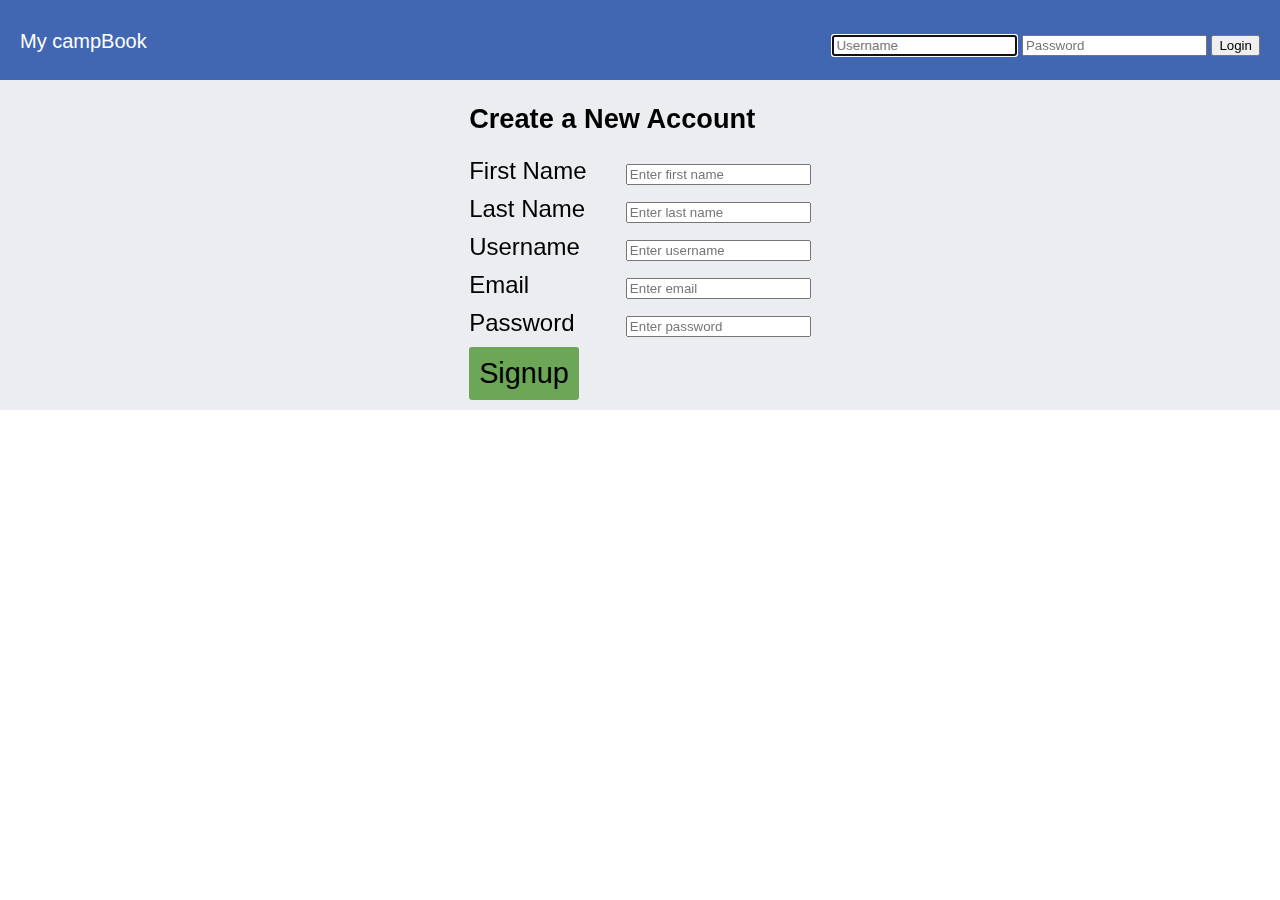
<file: Projekat-3/public_html/home.html>
<!DOCTYPE html>
<html>
    <head>
        <title>IT Bootcamp</title>
        <meta charset="UTF-8">
        <meta name="viewport" content="width=device-width, initial-scale=1.0">
        <link rel="stylesheet" type="text/css" href="css/main.css">
    </head>
    <body onload="checkLogin(), loadData()">
        <div class="container">
            <div class="header">
                <div class="brand">
                    My campBook
                </div>
                <div id="navbar">
                    <a href="home.html">Home</a>
                </div>
            </div>
        </div>
        <div class="content">
            <div id="errors"></div>
            <div id="success"></div>
            <div class="left-sidebar">
                <div id="user-image"></div>
                <div id="username"></div>
                <div class="change-profile-image">
                    <input type="file" id="profile-image" />
                    <button onclick="changeProfileImage()">Change Profile Image</button>
                </div>
            </div>
            <div class="main-content">
                <div class="new-feed">
                    <div class="add-feed">
                        <input type="text" id="status" placeholder="Share your thoughts..." />
                        <button onclick="addStatus()">Share</button>
                    </div>
                    <div class="add-image">
                        <input type="file" id="image" />
                        <input type="checkbox" id="private"><label for="private">Private</label>
                        <button onclick="addImage()">Add Image</button>
                    </div>
                </div>
                <div id="feed-list"></div>
            </div>
        </div>
    </body>
    <script src="js/declare.js"></script>
    <script src="js/functions.js"></script>
    <script src="js/main.js"></script>
</html>
</file>
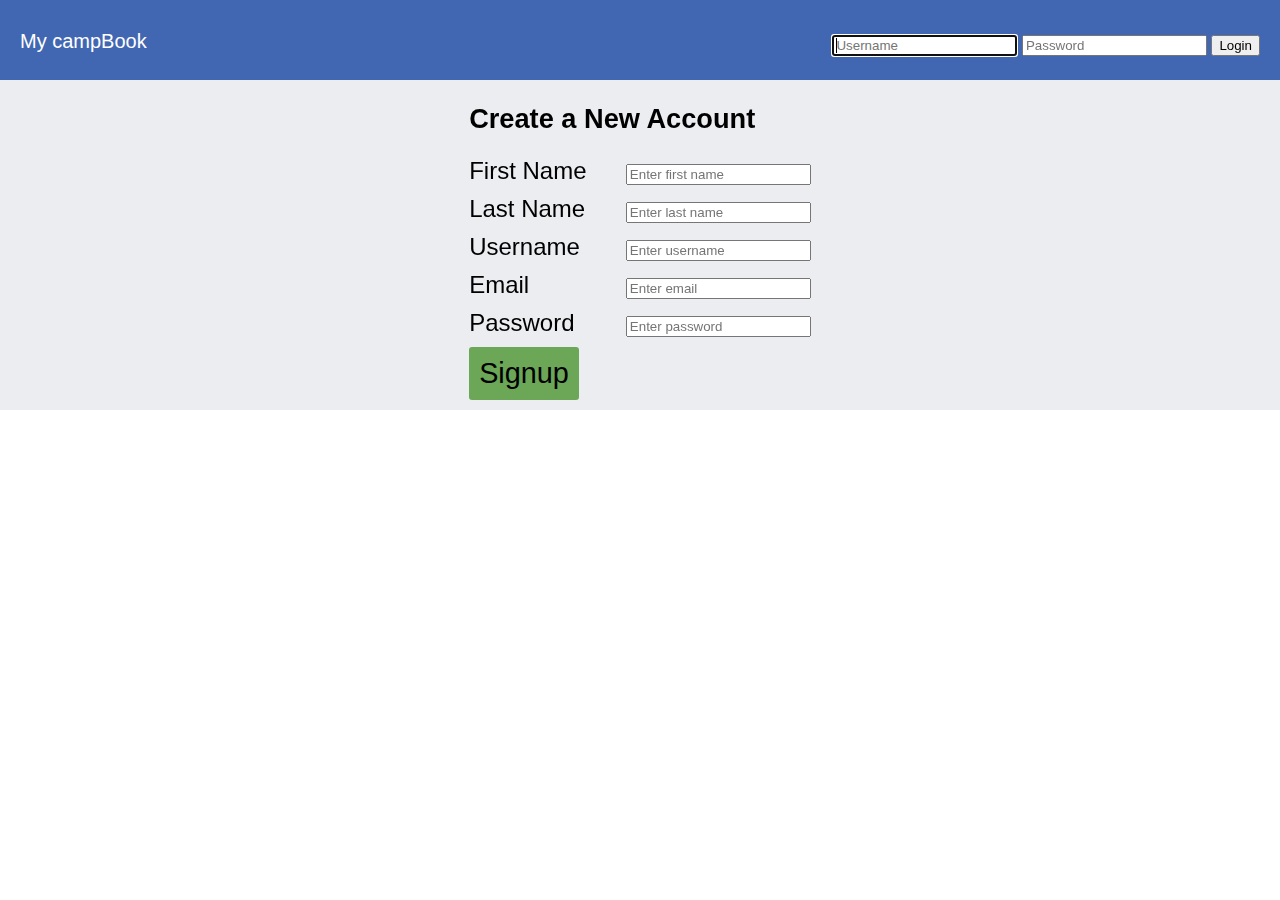
<file: Projekat-3/public_html/image.html>
<!DOCTYPE html>
<html>
    <head>
        <title>IT Bootcamp</title>
        <meta charset="UTF-8">
        <meta name="viewport" content="width=device-width, initial-scale=1.0">
        <link rel="stylesheet" type="text/css" href="css/main.css">
    </head>
    <body onload="checkLogin(), loadImageData()">
        <div class="container">
            <div class="header">
                <div class="brand">
                    My campBook
                </div>
                <div id="navbar">
                    <a href="home.html">Home</a>
                </div>
            </div>
        </div>
        <div class="content">
            <div id="errors"></div>
            <div id="success"></div>
            <div class="left-sidebar" id="image-container">
                <div id="image"></div>
            </div>
            <div class="main-content" id="image-comments-container">
                <div class="image-meta">
                    <div id="author-image"></div>
                    <div id="author-name"></div>
                </div>
                <div id="comments"></div>
                <div class="add-comment">
                	<input type="text" id="new-comment" placeholder="Insert comment" />
                	<button onclick="addComment()">Add Comment</button>
                </div>
            </div>
        </div>
    </body>
    <script src="js/declare.js"></script>
    <script src="js/functions.js"></script>
    <script src="js/main.js"></script>
    <script src="js/image.js"></script>
</html>
</file>
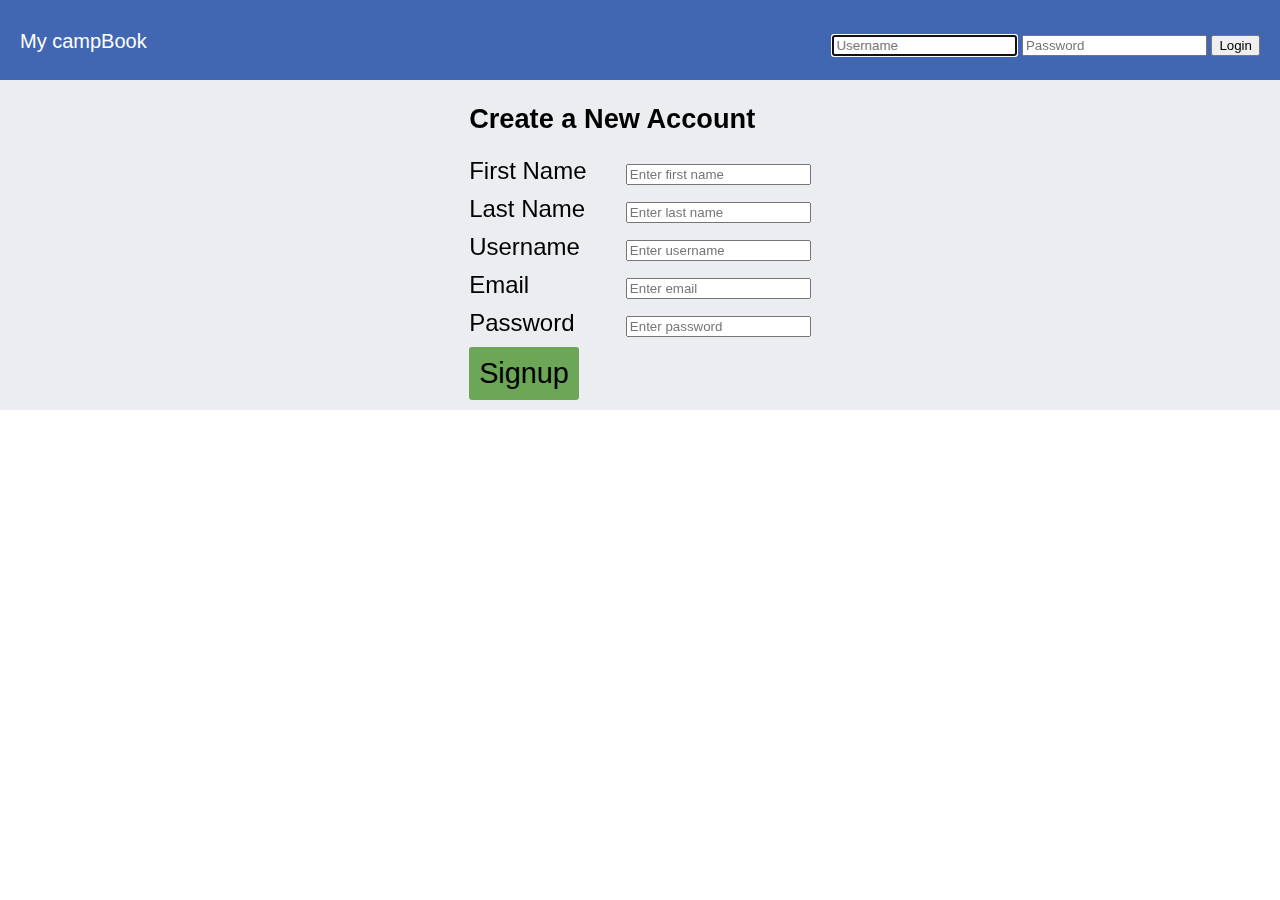
<file: Projekat-3/public_html/users.html>
<!DOCTYPE html>
<html>
    <head>
        <title>IT Bootcamp</title>
        <meta charset="UTF-8">
        <meta name="viewport" content="width=device-width, initial-scale=1.0">
        <link rel="stylesheet" type="text/css" href="css/main.css">
    </head>
    <body onload="checkLogin(), loadUserData()">
        <div class="container">
            <div class="header">
                <div class="brand">
                    My campBook
                </div>
                <div id="navbar">
                    <a href="home.html">Home</a>
                </div>
            </div>
        </div>
        <div class="content">
            <div class="left-sidebar">
                <div id="user-image"></div>
                <div id="username"></div>
            </div>
            <div class="main-content">                
                <div id="feed-list"></div>
            </div>
        </div>
    </body>
    <script src="js/declare.js"></script>
    <script src="js/functions.js"></script>
    <script src="js/main.js"></script>
    <script src="js/user.js"></script>
</html>
</file>
<file: Projekat1/css/index.css>
html
{
	background: url("https://www.pixelstalk.net/wp-content/uploads/2016/04/Red-moon-wallpaper-high-quality-resolution.jpg");
	background-size: cover;
	-webkit-background-size: cover;
  -moz-background-size: cover;
  -o-background-size: cover;
}
header {
border: 0px solid black;
width: 1000px; 
height: 110px;
margin: 0px;
background-color: white;
position: fixed;
top:0;

 
}
p{
	font-family: 'Montserrat', sans-serif;
}
#headerImg>img {
	float: left;
	display: inline-block;
	
    
}
#headerh1{
	font-family: 'Russo One', sans-serif; 
	width: 800px;
	display: block;
	color: red;
	font-size: 34px;
	margin-left: 40px;
	text-align: center;
	
}
.ivo {
	color: blue;
	text-decoration: none;
	font-style: italic;
}
.h1content {
	text-align: center;
	font-family: 'Russo One', sans-serif;
    font-size: 28px;	
}
.h1sidebar{
	color: red;
	text-align: center;
	font-family: 'Russo One', sans-serif; 
	font-size: 26px;
}
.side {
	color: red;
	font-size: 18px;
	font-weight: 600;
}
footer {
	border: 0px solid black;
	width: 1000px;
	height: 60px;
	margin: 0px;
	background-color: red;
	position: fixed;
	bottom:0px;
	font-family: 'Russo One', sans-serif; 
}
nav {
	border: 0px solid black;
	width: 1000px;
	height: 60px;
	margin: 110px 0px 0px 0px;
	background-color: red;
	position: fixed;
	top: 0;
	
}
.container {
	border: 0px solid black;
	clear: both;
	width: 1000px;
	margin-bottom: 60px;
	margin-top: 0px;
	padding-top: 0px;
	background-color: #034f84;
	position:absolute;
	
	z-index: -1;
	
}

.content {
	border: 0px solid black;
	float: left;
	width: 770px;
	display: block;
	height: auto;
	margin-top: 170px;
	padding-top: 10px;
	position: relative;
	z-index: -1;
	background-color: white;
	
	
}
p {
	padding-bottom:40px;
	padding-left: 10px;
	padding-right: 10px;
	font-size: 14px;
	line-height: 2em;
	font-family: 'Montserrat', serif;
	text-align: justify;
}
#imgRight{
	float:right;
	padding: .4em;
	width: 250px;
	height: auto;
}
#imgRight:hover{
	opacity: 0.5;
}
#imgLeft{
	float: left;
	padding: .4em ;
	width: 250px;
	height: auto;
}
#imgLeft:hover{
	opacity: 0.5;
}
.sidebar {
	float: right;
	border: 0px solid black;
	width: 230px;
	height: 100%;
	margin-top: 170px;
	background-color: #034f84;
	font-family: 'Russo One', sans-serif; 
	position: relative;
}
ul.sidelinks>a:hover{
	color:red;
}
.bar {
position: relative;
background-color: red;
margin-top: 11px;
padding-left: 10px;
font-family: 'Russo One', sans-serif; 
}
.bar>li{ 
display:inline-block;
}
.bar>li>a{
display: block;
padding: 6px;
font-size: 22px;
}
.bar>li>a:hover{
background-color: white;
color: red;
}
.fon{
position: absolute;
right: 10px;
}
.fon>ul>li{
list-style-type: none;
}
.fon>ul>li>a{
display:block;
padding: 6px;
font-size: 22px;
background-color: white;
color:red;
}

.padajuciBar{
display:none;
z-index: 1;
padding: 0;
}
.fon:hover .padajuciBar{
display: block;
}
.padajuciBar > li > a:hover {
background-color: red;
color: white;
}
a {
	color: white;
	text-decoration: none;
}
.footer-links {
    padding: 10px 10px ;
	font-size: 18px;
	display: inline-block;
	
}
.footer-links>a:hover{
	color: blue;
}
.footer{
	padding-right: 200px;
	margin: 0px;
}
.facefoot {
	/*position: fixed;
	right: 390px;
	bottom: 13px;*/
	float:right;
	margin-right: -190px;
	margin-top: 16px;
}
.instafoot {
	/*position: fixed;
	right: 450px;
	bottom: 5px;*/
	float:right;
	margin-right: -130px;
	margin-top: 10px;
}
em {
	color: red;
}

#buttonTop{
	font-family: 'Russo One', sans-serif;
	margin: 0em 2em 1em 0em;
    border: none;
   color: black;
    border-radius: 5px;
	float: right;
	 background-color: Transparent;
    background-repeat:no-repeat;
	 cursor:pointer;
	font-family: 'Montserrat', sans-serif;
	font-size: 18px;
}
.toplook:hover {
	background: red;
	border-radius: 5px;
}
#buttonTop>a{
	color: black;
}
</file>
<file: Projekat-3/public_html/css/main.css>
/*
* Main CSS style for frontend
*/

body {
	margin: 0;
	font-family: Arial;
	background-color: white;
}
.container {
	background-color: #ebedf0;
}
.brand {
    width: 150px;
    float: left;
    margin-top: 10px;
    font-size: 20px;
}
.header {
	background: #4267b2;
	color: #fff;
	padding: 20px;
	height: 40px;
}
#login-form {
	float: right;
}
#login-error {
	height: 15px;
    font-size: 10px;
}
#user-image img {
	max-width: 150px;
}
.content {
	/*padding: 20px;*/
	display: flex;
	align-items: center;
	justify-content: center;
	
}
#signup-form label {
	width: 150px;
    display: inline-block;
}
#signup-form .form-group {
	margin: 10px 0;
	font-size: 1.5em;
}
h2 {
	font-size: 1.7em;
}
#submit-signup{
	background-color: #6ba757;
	font-size: 1.2em;
	border: none;
	border-radius: 3px;
	padding: 10px;
}
#submit-signup:hover{
background-color: #47b947;
}
#navbar {
	float: right;
	margin-top: 10px;
}
#navbar a {
	color: #fff;
	text-decoration: none;
	margin-left: 15px;
}
.error-msg {
    background: #ff6a30;
    padding: 10px;
    border-radius: 5px;
    color: #fdf0e7;
    font-size: 12px;
}
.success-msg {
	background: #47b947;
    padding: 10px;
    border-radius: 5px;
    color: #eaecea;
    font-size: 12px;
}
.left-sidebar {
	width: 200px;
	float: left;
	padding: 20px;
}
.feed-body img {
	max-width: 800px;
}
.main-content {
	display: inline-block;
    width: calc(100% - 200px);
}
.new-feed, #feed-list {
	padding-left: 20px;
	margin-bottom: 10px;
	margin-top: 10px;
}
.change-profile-image{
	padding-top: 10px;
}
#profile-image{
	padding-bottom: 10px;
}
.add-feed {
	width: 250px;
	float: left;
	margin-right: 50px;
}
#success, #errors{
	margin-bottom: 20px;
}
.feed-content {
	background: #f5f5f5;
    padding: 10px;
    border: 1px solid #4267b2;
    margin-bottom: 10px;
}
.feed-author img {
    width: 50px;
    height: auto;
    margin-bottom: 5px;
}
.feed-author a {
	display: block;
}
.feed-author {
	width: 150px;
	float: left;
}
.created {
	float: right;
}
.feed-body {
	display: inline-block;
	width: calc(100% - 200px);
}
#image-container {
    width: 68%;
    float: left;
    background:white;
	padding: 10px;
}
#image {
	text-align: center;
}
#comments {
	margin-bottom: 20px;
    height: 200px;
    overflow-y: scroll;
}
#image img {
	max-width: 800px;
}
#image-comments-container {
	width: 26%;
    float: right;
    background: #f5f5f5;
    padding: 20px;
}
.comment-author-image {
    width: 20px;
    float: left;
    margin-right: 10px;
}
.comment-datetime {
    font-size: 11px;
    margin: 0 0 30px;
}
.comment-author-name {
	font-size: 12px;
}
#new-comment{
	width: 50%;
}
</file>
<file: Projekat-1.2/css/index1.css>
html
{
	background: url("https://www.pixelstalk.net/wp-content/uploads/2016/04/Red-moon-wallpaper-high-quality-resolution.jpg");
	background-size: cover;
	-webkit-background-size: cover;
  -moz-background-size: cover;
  -o-background-size: cover;
}

* {
	margin: 0;
    padding: 0;
    box-sizing: border-box;
}

fbody {
	margin: 0 auto;
	width: 70%;
	}

header {
display: flex;
width: 100%; 
height: auto;
background-color: white;
margin: 0 auto;
z-index: 1;
}
p {
	font-family: 'Montserrat', sans-serif;
	font-size: 1.2em;
}
header {
	justify-content: space-around;
}
#headerImg>img {
	height: 7vw;
	
}
#headerh1{
	font-family: 'Russo One', sans-serif; 
	width: 100%;
	color: red;
	padding: .7vh;
	margin-left: 7vw;
	font-size: 4vw;
	text-align: center;
}
.ivo {
	color: blue;
	text-decoration: none;
	font-style: italic;
}
.h1content {
	flex: 1;
	text-align: center;
	font-family: 'Russo One', sans-serif;
	padding-bottom: 20px;
}
.h1sidebar{
	color: red;
	text-align: center;
	font-family: 'Russo One', sans-serif; 
	font-size: 2em;
	padding-bottom: 20px;
}
.side {
	color: red;
	font-size: 18px;
	font-weight: 600;
}

nav {
	display: flex;
    z-index: 1;
	width: 100%;
	background-color: red;
}
main {
	display: flex;
	height: auto;
	padding-top: 0px;
	background-color: #034f84;
	z-index: -1;	
}

section {
	flex: 1 1 100%;
	height: auto;
	padding-top: 60px;
	background-color: white;	
}

article {
	padding-bottom:40px;
	padding-left: 10px;
	padding-right: 10px;
	font-size: .65em;
	line-height: 2em;
	font-family: 'Montserrat', serif;
	text-align: justify;
}
#imgRight{
	float:right;
	padding: .4em;
	width: 25%;
	padding: 1em;
}
#imgRight:hover{
	opacity: 0.5;
}
#imgLeft{
	float: left;
	padding: .4em;
	width: 30%;
	padding: 1em;
}
#imgLeft:hover{
	opacity: 0.5;
}
aside  {	
    flex: 0 0 250px;
	height: auto;
	padding-top: 5vh;
	padding-left: 1vw;
	background-color: #034f84;
	font-family: 'Russo One', sans-serif; 
}
.sidelinks {
	list-style-type: none;
}
ul.sidelinks>a:hover{
	color:red;
	
}
ul {
/*	padding-left:25px;*/
}

.bar {
display: flex;
width: 100%;
justify-content: space-between;
background-color: red;
font-family: 'Russo One', sans-serif; 
list-style-type: none;
}

.bar>li>a{
padding: 6px;
font-size: 2vw;
}
.bar>li>a:hover{
background-color: white;
color: red;
}
.fon{
	white-space: nowrap;
	right: 300px;
}

.fon>ul>li{
list-style-type: none;
}

.fon>ul>li>a{
display:block;
font-size: 22px;
padding: .4em;
background-color: white;
color:red;
}
.padajuciBar{
position: absolute;
right: 0;
display: none;
z-index: 1;
}


.fon:hover .padajuciBar{
display: block;

}

.padajuciBar > li > a:hover {
background-color: red;
color: white;
}
a {
	color: white;
	text-decoration: none;
}
.footer-links {
    padding: 10px 10px ;
	font-size: 18px;
	display: inline-block;
}
.footer-links>a:hover{
	color: blue;
}
.footer{
	padding-right: 0px;
	margin: 0px;
}

footer {
	display: flex;
	justify-content: space-around;
	width: 100%;
	height: auto;
	background-color: red;
	font-family: 'Russo One', sans-serif; 
}
.facefoot {
	display: flex;
	flex-direction: row-reverse;
	float:right;
	margin-top: 10px;
}
    .instafoot {
	display: flex;
	float:right;
	flex-direction: row-reverse;
	margin-top: 10px;
}
em {
	color: red;
}

#buttonTop{
	font-family: 'Russo One', sans-serif;
	margin: 0em 2em 1em 0em;
    border: none;
   color: black;
    border-radius: 5px;
	float: right;
	 background-color: Transparent;
    background-repeat:no-repeat;
	 cursor:pointer;
	font-family: 'Montserrat', sans-serif;
	font-size: 18px;
}
.toplook:hover {
	background: red;
	border-radius: 5px;
}
#buttonTop>a{
	color: black;
}
@media screen and (max-width: 350px) {
	main {
		flex-wrap: wrap;
	}
	 nav .bar {
		flex-direction: column;
	}
	aside {
		flex-direction: column;
	}
	.footer{
		flex-direction: column;
	}
	footer .facefoot{
		flex-direction: column;
	}
	footer .instafoot{
		flex-direction: column;
	}
}

@media screen and (max-width: 600px) {
	main {
		flex-wrap: wrap;
	}
	 nav .bar {
		flex-direction: column;
	}
	.bar>li {
		margin: 0 auto;
		padding: .1em;
	}
	.bar>li>a {
		
		font-size: .8em;
	}
	#imgRight, #imgLeft {
		width: 60%;
	}
	aside {
		margin: 0 auto;
		padding-bottom: 1em;
	}
	.padajuciBar {
	/*	position: static;*/
		

	}
}
@media screen and (max-width: 800px) {
	main {
		flex-wrap: wrap;
	}
	.bar>li {
		margin: 0 auto;
		padding: .5em;
	}
	.bar>li>a {
		font-size: 1em;
	}
	#imgRight, #imgLeft {
		width: 45%;
	}
	aside {
		margin: 0 auto;
		padding-bottom: 1em;
	}
	
	
}
</file>
<file: Projekat-2/style.css>
* {
    font-family: 'Helvetica', arial, sans-serif;
}
body {
    display: flex;
    justify-content: center;
    margin: 0;
    padding: 0;
}
div.adjust {
    display: flex;
    flex-direction: column;
    width: 100%;
    box-sizing: border-box;
    margin: 20px;
    border: 2px solid lightgray;
    border-radius: 3px;
}
form {
    padding: 20px;
}
h3 {
    margin: 0;
    font-weight: 400;
}
input:focus {
    outline: none;
}
input[type="text"] {
    width: 100%;
    box-sizing: border-box;
    border: none;
    border-bottom: 2px solid lightgray;
    padding: 7px 7px;
    margin: 16px 0;
}
input[type="button"] {
    border: none;
    border-radius: 3px;
    background-color: black;
    color: white;
    padding: 7px 20px;
    font-size: 13px;
    cursor: pointer;
}
input[type="button"].btnZ {
    background-color: #27a69b;
}
input[type="button"]:hover {
    opacity: .8;
}
hr {
    border: none;
    height: 1px;
    background-color: lightgray;
    margin: 16px 0;
}
div.singleTask {
    display: flex;
    justify-content: space-between;
    align-items: center;
    padding: 7px 16px;
    font-size: 12px;
    border-top: 1px solid lightgray;
    border-left: 1px solid lightgrey;
    border-right: 1px solid lightgrey;
    user-select: none;
}
div.singleTask:first-child {
    border-top-left-radius: 3px;
    border-top-right-radius: 3px;
}
div.singleTask:last-child {
    border-bottom: 1px solid lightgray;
    border-bottom-left-radius: 3px;
    border-bottom-right-radius: 3px;
    margin-bottom: 12px;
}
x { 
    margin-left: 1em;
    color: red;
    cursor: pointer;
}
span {
    display: inline-block;
    overflow: auto;
    overflow-wrap: break-word;
    word-break: break-word;
}

@media only screen and (max-width: 1920px) {
    div.adjust {
        width: 400px;
    }
}
</file>
